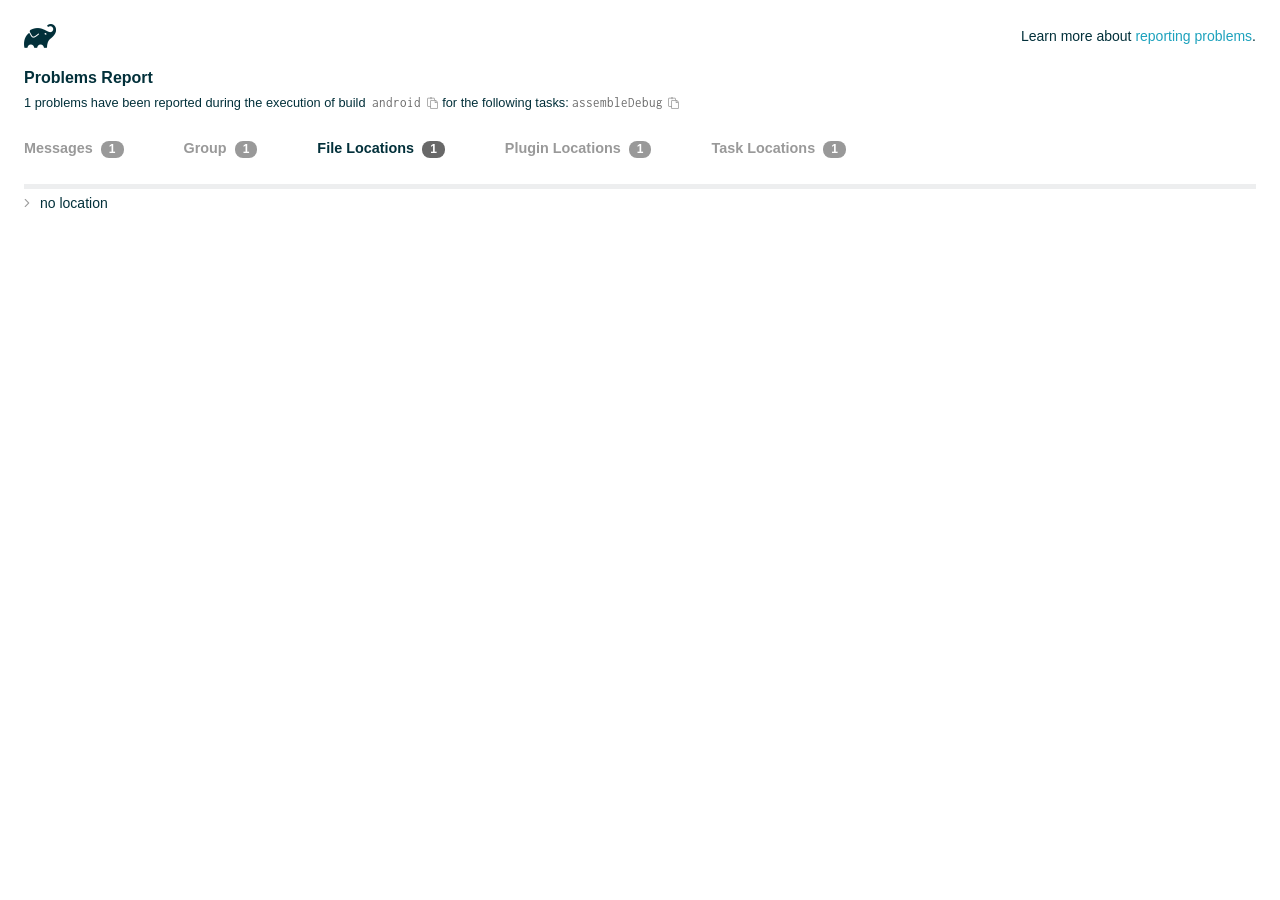
<file: android/build/reports/problems/problems-report.html>
<!DOCTYPE html>

<html lang="en">
<head>
    <!-- Required meta tags -->
    <meta charset="utf-8">
    <meta name="viewport" content="width=device-width, initial-scale=1, shrink-to-fit=no">

                    <style type="text/css">
                /*! normalize.css v7.0.0 | MIT License | github.com/necolas/normalize.css */
html {
    line-height: 1.15;
    -ms-text-size-adjust: 100%;
    -webkit-text-size-adjust: 100%
}

body {
    margin: 0
}

article, aside, footer, header, nav, section {
    display: block
}

h1 {
    font-size: 2em;
    margin: .67em 0
}

figcaption, figure, main {
    display: block
}

figure {
    margin: 1em 40px
}

hr {
    box-sizing: content-box;
    height: 0;
    overflow: visible
}

pre {
    font-family: monospace, monospace;
    font-size: 1em
}

a {
    background-color: transparent;
    -webkit-text-decoration-skip: objects
}

abbr[title] {
    border-bottom: none;
    text-decoration: underline;
    text-decoration: underline dotted
}

b, strong {
    font-weight: inherit
}

b, strong {
    font-weight: bolder
}

code, kbd, samp {
    font-family: monospace, monospace;
    font-size: 1em
}

dfn {
    font-style: italic
}

mark {
    background-color: #ff0;
    color: #000
}

small {
    font-size: 80%
}

sub, sup {
    font-size: 75%;
    line-height: 0;
    position: relative;
    vertical-align: baseline
}

sub {
    bottom: -.25em
}

sup {
    top: -.5em
}

audio, video {
    display: inline-block
}

audio:not([controls]) {
    display: none;
    height: 0
}

img {
    border-style: none
}

svg:not(:root) {
    overflow: hidden
}

button, input, optgroup, select, textarea {
    font-family: sans-serif;
    font-size: 100%;
    line-height: 1.15;
    margin: 0
}

button, input {
    overflow: visible
}

button, select {
    text-transform: none
}

[type=reset], [type=submit], button, html [type=button] {
    -webkit-appearance: button
}

[type=button]::-moz-focus-inner, [type=reset]::-moz-focus-inner, [type=submit]::-moz-focus-inner, button::-moz-focus-inner {
    border-style: none;
    padding: 0
}

[type=button]:-moz-focusring, [type=reset]:-moz-focusring, [type=submit]:-moz-focusring, button:-moz-focusring {
    outline: 1px dotted ButtonText
}

fieldset {
    padding: .35em .75em .625em
}

legend {
    box-sizing: border-box;
    color: inherit;
    display: table;
    max-width: 100%;
    padding: 0;
    white-space: normal
}

progress {
    display: inline-block;
    vertical-align: baseline
}

textarea {
    overflow: auto
}

[type=checkbox], [type=radio] {
    box-sizing: border-box;
    padding: 0
}

[type=number]::-webkit-inner-spin-button, [type=number]::-webkit-outer-spin-button {
    height: auto
}

[type=search] {
    -webkit-appearance: textfield;
    outline-offset: -2px
}

[type=search]::-webkit-search-cancel-button, [type=search]::-webkit-search-decoration {
    -webkit-appearance: none
}

::-webkit-file-upload-button {
    -webkit-appearance: button;
    font: inherit
}

details, menu {
    display: block
}

summary {
    display: list-item
}

canvas {
    display: inline-block
}

template {
    display: none
}

[hidden] {
    display: none
}

/* configuration cache styles */

.report-wrapper {
    margin: 0;
    padding: 0 24px;
}

.gradle-logo {
    width: 32px;
    height: 24px;
    background-image: url("[data-uri]");
    background-size: contain;
}

.header {
    display: flex;
    flex-wrap: wrap;
    top: 0;
    left: 0;
    width: 100%;
    padding-top: 24px;
    background-color: white;
}

.learn-more {
    margin-left: auto;
    align-self: center;
    font-size: 0.875rem;
    font-weight: normal;
}

.title {
    display: flex;
    align-items: center;
    padding: 18px 0 24px 0;
    flex: 1 0 100%;
}

.content {
    font-size: 0.875rem;
    white-space: nowrap;
}

.content ol:first-of-type {
    margin: 0;
}

.tree-btn {
    cursor: pointer;
    display: inline-block;
    width: 16px;
    height: 16px;
    background-size: contain;
    background-repeat: no-repeat;
    vertical-align: middle;
    margin-top: -0.2em;
}

.tree-btn.collapsed {
    background-image: url('data:image/svg+xml;utf8,<svg xmlns="http://www.w3.org/2000/svg" viewBox="0 0 192 512"><path d="M166.9 264.5l-117.8 116c-4.7 4.7-12.3 4.7-17 0l-7.1-7.1c-4.7-4.7-4.7-12.3 0-17L127.3 256 25.1 155.6c-4.7-4.7-4.7-12.3 0-17l7.1-7.1c4.7-4.7 12.3-4.7 17 0l117.8 116c4.6 4.7 4.6 12.3-.1 17z" fill="%23999999" stroke="%23999999"/></svg>');
}

.tree-btn.expanded {
    background-image: url('data:image/svg+xml;utf8,<svg xmlns="http://www.w3.org/2000/svg" viewBox="0 0 256 512"><path d="M119.5 326.9L3.5 209.1c-4.7-4.7-4.7-12.3 0-17l7.1-7.1c4.7-4.7 12.3-4.7 17 0L128 287.3l100.4-102.2c4.7-4.7 12.3-4.7 17 0l7.1 7.1c4.7 4.7 4.7 12.3 0 17L136.5 327c-4.7 4.6-12.3 4.6-17-.1z" fill="%23999999" stroke="%23999999"/></svg>');
}

ul .tree-btn {
    margin-right: 3px;
}

.leaf-icon {
    display: inline-block;
    width: 16px;
    height: 16px;
    background-image: url('data:image/svg+xml;utf8,<svg xmlns="http://www.w3.org/2000/svg" viewBox="0 0 256 512"><path d="M32 256 H224" stroke="%23999999" stroke-width="48" stroke-linecap="round"/></svg>');
    background-size: contain;
    background-repeat: no-repeat;
    vertical-align: middle;
    margin-top: -0.2em;
}

.invisible-text {
    user-select: all; /* Allow the text to be selectable */
    color: transparent; /* Hide the text */
    text-indent: -9999px; /* Move the text out of view */
    position: relative;
    white-space: pre; /* Preserve meaningful whitespace in the invisible text for copying */
}

.text-for-copy {
    display: inline-block;
}

.enum-icon {
    display: inline-block;
    width: 16px;
    height: 16px;
    background-image: url('data:image/svg+xml;utf8,<svg xmlns="http://www.w3.org/2000/svg" viewBox="0 0 1024 1024"><circle cx="512" cy="512" r="200" /></svg>');
    background-size: contain;
    background-repeat: no-repeat;
    vertical-align: middle;
    margin-inline-start: 0.5ex;
    margin-inline-end: 0.5ex;
    margin-top: -0.2em;
}

.error-icon {
    display: inline-block;
    width: 16px;
    height: 16px;
    background-image: url('data:image/svg+xml;utf8,<svg xmlns="http://www.w3.org/2000/svg" viewBox="0 0 320 512"><path d="M193.94 256L296.5 153.44l21.15-21.15c3.12-3.12 3.12-8.19 0-11.31l-22.63-22.63c-3.12-3.12-8.19-3.12-11.31 0L160 222.06 36.29 98.34c-3.12-3.12-8.19-3.12-11.31 0L2.34 120.97c-3.12 3.12-3.12 8.19 0 11.31L126.06 256 2.34 379.71c-3.12 3.12-3.12 8.19 0 11.31l22.63 22.63c3.12 3.12 8.19 3.12 11.31 0L160 289.94 262.56 392.5l21.15 21.15c3.12 3.12 8.19 3.12 11.31 0l22.63-22.63c3.12-3.12 3.12-8.19 0-11.31L193.94 256z" fill="%23FC461E" stroke="%23FC461E"/></svg>');
    background-size: contain;
    background-repeat: no-repeat;
    vertical-align: middle;
    margin-inline-start: 0.5ex;
    margin-inline-end: 0.5ex;
    margin-top: -0.2em;
}

.advice-icon {
    display: inline-block;
    width: 16px;
    height: 16px;
    background-image: url('data:image/svg+xml;utf8,<svg width="800px" height="800px" viewBox="-4.93 0 122.88 122.88" version="1.1" id="Layer_1" xmlns="http://www.w3.org/2000/svg" xmlns:xlink="http://www.w3.org/1999/xlink"  style="enable-background:new 0 0 113.01 122.88" xml:space="preserve"><g><path d="M44.13,102.06c-1.14,0.03-2.14-0.81-2.3-1.96c-0.17-1.2,0.64-2.31,1.82-2.54c-1.3-7.37-4.85-11.43-8.6-15.72 c-2.92-3.34-5.95-6.81-8.34-11.92c-2.35-5.03-3.64-10.23-3.6-15.63c0.05-5.4,1.42-10.96,4.4-16.71c0.02-0.04,0.04-0.07,0.06-0.11 l0,0c3.91-6.62,9.38-11.04,15.47-13.52c5.11-2.09,10.66-2.8,16.1-2.3c5.42,0.5,10.73,2.2,15.37,4.94 c5.9,3.49,10.75,8.67,13.42,15.21c1.44,3.54,2.42,7.49,2.54,11.82c0.12,4.31-0.62,8.96-2.61,13.88 c-2.66,6.59-6.18,10.68-9.47,14.51c-3.03,3.53-5.85,6.81-7.42,11.84c0.89,0.21,1.59,0.94,1.73,1.9c0.17,1.24-0.7,2.39-1.94,2.56 l-0.77,0.11c-0.14,1.09-0.23,2.26-0.27,3.51l0.25-0.04c1.24-0.17,2.39,0.7,2.56,1.94c0.17,1.24-0.7,2.39-1.94,2.56l-0.78,0.11 c0.01,0.15,0.02,0.3,0.03,0.45l0,0c0.07,0.88,0.08,1.73,0.03,2.54l0.13-0.02c1.25-0.15,2.38,0.74,2.54,1.98 c0.15,1.25-0.74,2.38-1.98,2.54l-1.68,0.21c-1.2,3.11-3.34,5.48-5.87,6.94c-1.74,1.01-3.67,1.59-5.61,1.71 c-1.97,0.12-3.96-0.25-5.78-1.13c-2.08-1.02-3.94-2.71-5.29-5.14c-0.65-0.33-1.13-0.97-1.23-1.75c-0.04-0.31-0.01-0.61,0.07-0.89 c-0.39-1.16-0.68-2.43-0.87-3.83l-0.07,0.01c-1.24,0.17-2.39-0.7-2.56-1.94c-0.17-1.24,0.7-2.39,1.94-2.56l0.54-0.08 C44.19,104.32,44.18,103.16,44.13,102.06L44.13,102.06z M2.18,58.86C1.01,58.89,0.04,57.98,0,56.81c-0.04-1.17,0.88-2.14,2.05-2.18 l8.7-0.3c1.17-0.04,2.14,0.88,2.18,2.05c0.04,1.17-0.88,2.14-2.05,2.18L2.18,58.86L2.18,58.86z M110.68,50.25 c1.16-0.12,2.2,0.73,2.32,1.89c0.12,1.16-0.73,2.2-1.89,2.32l-8.66,0.91c-1.16,0.12-2.2-0.73-2.32-1.89 c-0.12-1.16,0.73-2.2,1.89-2.32L110.68,50.25L110.68,50.25z M94.91,14.78c0.65-0.97,1.96-1.23,2.93-0.58 c0.97,0.65,1.23,1.96,0.58,2.93l-4.84,7.24c-0.65,0.97-1.96,1.23-2.93,0.58c-0.97-0.65-1.23-1.96-0.58-2.93L94.91,14.78 L94.91,14.78z M57.63,2.06c0.03-1.17,1-2.09,2.16-2.06c1.17,0.03,2.09,1,2.06,2.16l-0.22,8.7c-0.03,1.17-1,2.09-2.16,2.06 c-1.17-0.03-2.09-1-2.06-2.16L57.63,2.06L57.63,2.06z M13.88,15.53c-0.86-0.8-0.9-2.14-0.11-2.99c0.8-0.86,2.14-0.9,2.99-0.11 l6.37,5.94c0.86,0.8,0.9,2.14,0.11,2.99c-0.8,0.86-2.14,0.9-2.99,0.11L13.88,15.53L13.88,15.53z M47.88,96.95l18.49-2.63 c1.59-6.7,5.05-10.73,8.8-15.08c3.08-3.58,6.36-7.4,8.76-13.34c1.76-4.35,2.41-8.43,2.31-12.19c-0.1-3.75-0.96-7.21-2.24-10.34 c-2.3-5.63-6.51-10.11-11.65-13.15c-4.11-2.43-8.8-3.94-13.59-4.37c-4.77-0.44-9.64,0.19-14.13,2.02 c-5.26,2.15-9.99,5.97-13.39,11.72c-2.64,5.12-3.86,10.02-3.9,14.73c-0.04,4.74,1.11,9.33,3.2,13.8c2.13,4.56,4.97,7.8,7.69,10.92 C42.47,83.9,46.48,88.49,47.88,96.95L47.88,96.95z M65.62,99.02l-17.27,2.45c0.05,1.1,0.07,2.25,0.05,3.47l17.05-2.42 C65.47,101.29,65.52,100.12,65.62,99.02L65.62,99.02z M48.49,109.52c0.12,0.92,0.3,1.76,0.53,2.54l16.55-2.04 c0.11-0.86,0.13-1.77,0.05-2.74l0,0l0-0.02l-0.01-0.17L48.49,109.52L48.49,109.52z M51.37,116.36c0.64,0.67,1.35,1.19,2.1,1.55 c1.15,0.56,2.42,0.79,3.67,0.72c1.29-0.08,2.57-0.47,3.74-1.15c1.1-0.64,2.09-1.53,2.88-2.65L51.37,116.36L51.37,116.36z"/></g></svg>');
    background-size: contain;
    background-repeat: no-repeat;
    vertical-align: middle;
    margin-inline-start: 0.5ex;
    margin-inline-end: 0.5ex;
    margin-top: -0.2em;
}

.warning-icon {
    display: inline-block;
    width: 13px;
    height: 13px;
    background-image: url('data:image/svg+xml;utf8,<svg xmlns="http://www.w3.org/2000/svg" viewBox="0 0 576 512"><path d="M270.2 160h35.5c3.4 0 6.1 2.8 6 6.2l-7.5 196c-.1 3.2-2.8 5.8-6 5.8h-20.5c-3.2 0-5.9-2.5-6-5.8l-7.5-196c-.1-3.4 2.6-6.2 6-6.2zM288 388c-15.5 0-28 12.5-28 28s12.5 28 28 28 28-12.5 28-28-12.5-28-28-28zm281.5 52L329.6 24c-18.4-32-64.7-32-83.2 0L6.5 440c-18.4 31.9 4.6 72 41.6 72H528c36.8 0 60-40 41.5-72zM528 480H48c-12.3 0-20-13.3-13.9-24l240-416c6.1-10.6 21.6-10.7 27.7 0l240 416c6.2 10.6-1.5 24-13.8 24z" fill="%23DEAD22" stroke="%23DEAD22"/></svg>');
    background-size: contain;
    background-repeat: no-repeat;
    vertical-align: middle;
    margin-inline-start: 0.3ex;
    margin-inline-end: 1.1ex;
    margin-top: -0.1em;
}

.documentation-button {
    cursor: pointer;
    display: inline-block;
    width: 13px;
    height: 13px;
    background-image: url('data:image/svg+xml;utf8,<svg xmlns="http://www.w3.org/2000/svg" viewBox="0 0 512 512"><path d="M256 340c-15.464 0-28 12.536-28 28s12.536 28 28 28 28-12.536 28-28-12.536-28-28-28zm7.67-24h-16c-6.627 0-12-5.373-12-12v-.381c0-70.343 77.44-63.619 77.44-107.408 0-20.016-17.761-40.211-57.44-40.211-29.144 0-44.265 9.649-59.211 28.692-3.908 4.98-11.054 5.995-16.248 2.376l-13.134-9.15c-5.625-3.919-6.86-11.771-2.645-17.177C185.658 133.514 210.842 116 255.67 116c52.32 0 97.44 29.751 97.44 80.211 0 67.414-77.44 63.849-77.44 107.408V304c0 6.627-5.373 12-12 12zM256 40c118.621 0 216 96.075 216 216 0 119.291-96.61 216-216 216-119.244 0-216-96.562-216-216 0-119.203 96.602-216 216-216m0-32C119.043 8 8 119.083 8 256c0 136.997 111.043 248 248 248s248-111.003 248-248C504 119.083 392.957 8 256 8z" fill="%23999999" stroke="%23999999"/></svg>');
    background-size: contain;
    background-repeat: no-repeat;
    vertical-align: middle;
    margin-inline-start: 0.5ex;
    margin-inline-end: 0.5ex;
    margin-top: -0.2em;
}

.documentation-button::selection {
    color: transparent;
}

.documentation-button:hover {
    color: transparent;
}

.copy-button {
    cursor: pointer;
    display: inline-block;
    width: 12px;
    height: 12px;
    background-image: url('data:image/svg+xml;utf8,<svg xmlns="http://www.w3.org/2000/svg" viewBox="0 0 448 512"><path d="M433.941 193.941l-51.882-51.882A48 48 0 0 0 348.118 128H320V80c0-26.51-21.49-48-48-48h-66.752C198.643 13.377 180.858 0 160 0s-38.643 13.377-45.248 32H48C21.49 32 0 53.49 0 80v288c0 26.51 21.49 48 48 48h80v48c0 26.51 21.49 48 48 48h224c26.51 0 48-21.49 48-48V227.882a48 48 0 0 0-14.059-33.941zm-22.627 22.627a15.888 15.888 0 0 1 4.195 7.432H352v-63.509a15.88 15.88 0 0 1 7.431 4.195l51.883 51.882zM160 30c9.941 0 18 8.059 18 18s-8.059 18-18 18-18-8.059-18-18 8.059-18 18-18zM48 384c-8.822 0-16-7.178-16-16V80c0-8.822 7.178-16 16-16h66.752c6.605 18.623 24.389 32 45.248 32s38.643-13.377 45.248-32H272c8.822 0 16 7.178 16 16v48H176c-26.51 0-48 21.49-48 48v208H48zm352 96H176c-8.822 0-16-7.178-16-16V176c0-8.822 7.178-16 16-16h144v72c0 13.2 10.8 24 24 24h72v208c0 8.822-7.178 16-16 16z" fill="%23999999" stroke="%23999999"/></svg>');
    background-size: contain;
    background-repeat: no-repeat;
    vertical-align: middle;
    margin-inline-start: 0.5ex;
    margin-top: -0.2em;
}

.groups{
    display: flex;
    border-bottom: 1px solid #EDEEEF;
    flex: 1 0 100%;
}

.uncategorized {
    display: flex;
    border-top: 4px solid #EDEEEF;
    flex: 1 0 100%;
}

.group-selector {
    padding: 0 52px 24px 0;
    font-size: 0.9rem;
    font-weight: bold;
    color: #999999;
    cursor: pointer;
}

.group-selector__count {
    margin: 0 8px;
    border-radius: 8px;
    background-color: #999;
    color: #fff;
    padding: 1px 8px 2px;
    font-size: 0.75rem;
}

.group-selector--active {
    color: #02303A;
    cursor: auto;
}

.group-selector--active .group-selector__count {
    background-color: #686868;
}

.group-selector--disabled {
    cursor: not-allowed;
}

.accordion-header {
    cursor: pointer;
}

.container {
    padding-left: 0.5em;
    padding-right: 0.5em;
}

.stacktrace {
    border-radius: 4px;
    overflow-x: auto;
    padding: 0.5rem;
    margin-bottom: 0;
    min-width: 1000px;
}

/* Lato (bold, regular) */
@font-face {
    font-display: swap;
    font-family: Lato;
    font-weight: 500;
    font-style: normal;
    src: url("https://assets.gradle.com/lato/fonts/lato-semibold/lato-semibold.woff2") format("woff2"),
    url("https://assets.gradle.com/lato/fonts/lato-semibold/lato-semibold.woff") format("woff");
}

@font-face {
    font-display: swap;
    font-family: Lato;
    font-weight: bold;
    font-style: normal;
    src: url("https://assets.gradle.com/lato/fonts/lato-bold/lato-bold.woff2") format("woff2"),
    url("https://assets.gradle.com/lato/fonts/lato-bold/lato-bold.woff") format("woff");
}

* {
    -webkit-box-sizing: border-box;
    -moz-box-sizing: border-box;
    box-sizing: border-box;
}

html,
body {
    margin: 0;
    padding: 0;
}

html {
    font-family: "Lato", "Helvetica Neue", Arial, sans-serif;
    font-size: 16px;
    font-weight: 400;
    line-height: 1.5;
}

body {
    color: #02303A;
    background-color: #ffffff;
    -webkit-text-size-adjust: 100%;
    -ms-text-size-adjust: 100%;
    -webkit-font-smoothing: antialiased;
}


/* typography */
h1, h2, h3, h4, h5, h6 {
    color: #02303A;
    text-rendering: optimizeLegibility;
    margin: 0;
}

h1 {
    font-size: 1rem;
}

h2 {
    font-size: 0.9rem;
}

h3 {
    font-size: 1.125rem;
}

h4, h5, h6 {
    font-size: 0.875rem;
}

h1 code {
    font-weight: bold;
}

ul, ol, dl {
    list-style-position: outside;
    line-height: 1.6;
    padding: 0;
    margin: 0 0 0 20px;
    list-style-type: none;
}

li {
    line-height: 2;
}

a {
    color: #1DA2BD;
    text-decoration: none;
    transition: all 0.3s ease, visibility 0s;
}

a:hover {
    color: #35c1e4;
}

/* code */
code, pre {
    font-family: Inconsolata, Monaco, "Courier New", monospace;
    font-style: normal;
    font-variant-ligatures: normal;
    font-variant-caps: normal;
    font-variant-numeric: normal;
    font-variant-east-asian: normal;
    font-weight: normal;
    font-stretch: normal;
    color: #686868;
}

*:not(pre) > code {
    letter-spacing: 0;
    padding: 0.1em 0.5ex;
    text-rendering: optimizeSpeed;
    word-spacing: -0.15em;
    word-wrap: break-word;
}

pre {
    font-size: 0.75rem;
    line-height: 1.8;
    margin-top: 0;
    margin-bottom: 1.5em;
    padding: 1rem;
}

pre code {
    background-color: transparent;
    color: inherit;
    line-height: 1.8;
    font-size: 100%;
    padding: 0;
}

a code {
    color: #1BA8CB;
}

pre.code, pre.programlisting, pre.screen, pre.tt {
    background-color: #f7f7f8;
    border-radius: 4px;
    font-size: 1em;
    line-height: 1.45;
    margin-bottom: 1.25em;
    overflow-x: auto;
    padding: 1rem;
}

li em, p em {
    padding: 0 1px;
}

code em, tt em {
    text-decoration: none;
}

code + .copy-button {
    margin-inline-start: 0.2ex;
}

.java-exception {
    font-size: 0.75rem;
    padding-left: 24px;
}

.java-exception ul {
    margin: 0;
    line-height: inherit;
}

.java-exception code {
    white-space: pre;
}

.java-exception-part-toggle {
    user-select: none;
    cursor: pointer;
    border-radius: 2px;
    padding: 0.1em 0.2em;
    background: azure;
    color: #686868;
}

                </style>
    <!-- Inconsolata is used as a default monospace font in the report. -->
    <link rel="stylesheet" href="https://fonts.googleapis.com/css?family=Inconsolata:400,700" />

    <title>Gradle Configuration Cache</title>
</head>
<body>

<div id="playground"></div>

<div class="report" id="report">
    Loading...
</div>

<script type="text/javascript">
function configurationCacheProblems() { return (
// begin-report-data
{"diagnostics":[{"locations":[{"pluginId":"org.jetbrains.kotlin.android"}],"problem":[{"text":"Deprecated 'org.jetbrains.kotlin.android' plugin usage"}],"severity":"WARNING","problemDetails":[{"text":"The 'org.jetbrains.kotlin.android' plugin in project ':app' is no longer required for Kotlin support since AGP 9.0."}],"contextualLabel":"Deprecated 'org.jetbrains.kotlin.android' plugin usage","documentationLink":"https://kotl.in/gradle/agp-built-in-kotlin","problemId":[{"name":"kgp:deprecation","displayName":"Kotlin Gradle Plugin Deprecation"},{"name":"kotlin","displayName":"Kotlin"},{"name":"deprecated-kotlin-android-plugin","displayName":"Deprecated 'org.jetbrains.kotlin.android' plugin usage"}],"solutions":[[{"text":"Remove both `android.builtInKotlin=true` and `android.newDsl=false` from `gradle.properties`, then migrate to built-in Kotlin."}]]}],"problemsReport":{"totalProblemCount":1,"buildName":"android","requestedTasks":"assembleDebug","documentationLink":"https://docs.gradle.org/9.3.1/userguide/reporting_problems.html","documentationLinkCaption":"Problem report","summaries":[]}}
// end-report-data
);}
</script>
                <script type="text/javascript">
                !function(n,t){"object"==typeof exports&&"object"==typeof module?module.exports=t():"function"==typeof define&&define.amd?define([],t):"object"==typeof exports?exports["configuration-cache-report"]=t():n["configuration-cache-report"]=t()}(globalThis,()=>{return void 0===Math.imul&&(Math.imul=function(n,t){return(4294901760&n)*(65535&t)+(65535&n)*(0|t)|0}),void 0===ArrayBuffer.isView&&(ArrayBuffer.isView=function(n){return null!=n&&null!=n.__proto__&&n.__proto__.__proto__===Int8Array.prototype.__proto__}),void 0===Array.prototype.fill&&Object.defineProperty(Array.prototype,"fill",{value:function(n){if(null==this)throw new TypeError("this is null or not defined");for(var t=Object(this),r=t.length>>>0,i=0|arguments[1],e=i<0?Math.max(r+i,0):Math.min(i,r),u=arguments[2],o=void 0===u?r:0|u,a=o<0?Math.max(r+o,0):Math.min(o,r);e<a;)t[e]=n,e++;return t}}),[Int8Array,Int16Array,Uint16Array,Int32Array,Float32Array,Float64Array].forEach(function(n){void 0===n.prototype.fill&&Object.defineProperty(n.prototype,"fill",{value:Array.prototype.fill})}),void 0===Math.clz32&&(Math.clz32=(n=Math.log,t=Math.LN2,function(r){var i=r>>>0;return 0===i?32:31-(n(i)/t|0)|0})),globalThis["org.gradle.buildtool.internal:configuration-cache-report"]=function(n){"use strict";var t,r,i,e,u,o,a,f,s,c,h,l,_,v,g,d,w,b,m,p,k,y,q,j,B,C,x,P,S,I,z,T,L,E,M,N,A,F,D,O,R,H,$,G,U,Q,V,W,Y,K,Z,J,X,nn,tn,rn,en,un,on,an,fn,sn,cn,hn,ln,_n,vn,gn,dn,wn,bn,mn,pn,kn,yn,qn,jn,Bn,Cn,xn,Pn,Sn,In,zn,Tn,Ln=Math.imul,En=ArrayBuffer.isView,Mn=Math.clz32;function Nn(){}function An(){}function Fn(){}function Dn(n,t){if(!(t>=0))throw ue($t("Requested element count "+t+" is less than zero."));return function(n,t){if(!(t>=0))throw ue($t("Requested element count "+t+" is less than zero."));if(0===t)return ou();if(t>=n.length)return function(n){switch(n.length){case 0:return ou();case 1:return $r(n[0]);default:return function(n){return oi(function(n,t){return new hu(n,t=t!==b&&t)}(n))}(n)}}(n);if(1===t)return $r(n[0]);var r=0,i=ui(t),e=0,u=n.length;n:for(;e<u;){var o=n[e];if(e=e+1|0,i.h(o),(r=r+1|0)===t)break n}return i}(n,tt(n.length-t|0,0))}function On(n,t,r,i,e,u,o){return t=t===b?", ":t,r=r===b?"":r,i=i===b?"":i,e=e===b?-1:e,u=u===b?"...":u,o=o===b?null:o,function(n,t,r,i,e,u,o,a){r=r===b?", ":r,i=i===b?"":i,e=e===b?"":e,u=u===b?-1:u,o=o===b?"...":o,a=a===b?null:a,t.i(i);var f=0,s=0,c=n.length;n:for(;s<c;){var h=n[s];if(s=s+1|0,(f=f+1|0)>1&&t.i(r),!(u<0||f<=u))break n;Tu(t,h,a)}return u>=0&&f>u&&t.i(o),t.i(e),t}(n,Le(),t,r,i,e,u,o).toString()}function Rn(n){return n.length-1|0}function Hn(n,t,r,i,e,u,o){return t=t===b?", ":t,r=r===b?"":r,i=i===b?"":i,e=e===b?-1:e,u=u===b?"...":u,o=o===b?null:o,$n(n,Le(),t,r,i,e,u,o).toString()}function $n(n,t,r,i,e,u,o,a){r=r===b?", ":r,i=i===b?"":i,e=e===b?"":e,u=u===b?-1:u,o=o===b?"...":o,a=a===b?null:a,t.i(i);var f=0,s=n.j();n:for(;s.k();){var c=s.l();if((f=f+1|0)>1&&t.i(r),!(u<0||f<=u))break n;Tu(t,c,a)}return u>=0&&f>u&&t.i(o),t.i(e),t}function Gn(n){return new nt(n)}function Un(n){if(n.m())throw we("List is empty.");return n.n(0)}function Qn(n){if(zr(n,vt)){var t;switch(n.o()){case 0:t=ou();break;case 1:t=$r(zr(n,_t)?n.n(0):n.j().l());break;default:t=Vn(n)}return t}return au(Zn(n))}function Vn(n){return oi(n)}function Wn(n){if(zr(n,vt)&&n.o()<=1)return Qn(n);var t=Zn(n);return function(n){var t=(n.o()/2|0)-1|0;if(t<0)return k;var r=fu(n),i=0;if(i<=t)do{var e=i;i=i+1|0;var u=n.n(e);n.z1(e,n.n(r)),n.z1(r,u),r=r-1|0}while(e!==t)}(t),t}function Yn(n,t){if(!(t>=0))throw ue($t("Requested element count "+t+" is less than zero."));return function(n,t){if(!(t>=0))throw ue($t("Requested element count "+t+" is less than zero."));if(0===t)return ou();if(zr(n,vt)){if(t>=n.o())return Qn(n);if(1===t)return $r(function(n){if(zr(n,_t))return Un(n);var t=n.j();if(!t.k())throw we("Collection is empty.");return t.l()}(n))}var r=0,i=ui(t),e=n.j();n:for(;e.k();){var u=e.l();if(i.h(u),(r=r+1|0)===t)break n}return au(i)}(n,tt(n.o()-t|0,0))}function Kn(n,t){if(!(t>=0))throw ue($t("Requested element count "+t+" is less than zero."));if(0===t)return ou();var r=n.o();if(t>=r)return Qn(n);if(1===t)return $r(Jn(n));var i=ui(t);if(zr(n,Yi)){var e=r-t|0;if(e<r)do{var u=e;e=e+1|0,i.h(n.n(u))}while(e<r)}else for(var o=n.p(r-t|0);o.k();){var a=o.l();i.h(a)}return i}function Zn(n){return zr(n,vt)?Vn(n):Xn(n,ei())}function Jn(n){if(n.m())throw we("List is empty.");return n.n(fu(n))}function Xn(n,t){for(var r=n.j();r.k();){var i=r.l();t.h(i)}return t}function nt(n){this.r_1=n}function tt(n,t){return n<t?t:n}function rt(n,t){return n>t?t:n}function it(n,t){return E.u(n,t,-1)}function et(n,t){return new bu(n,t)}function ut(n){var t=n.j();if(!t.k())return ou();var r=t.l();if(!t.k())return $r(r);var i=ei();for(i.h(r);t.k();)i.h(t.l());return i}function ot(n){this.v_1=n}function at(n,t){this.w_1=n,this.x_1=t}function ft(n){return n}function st(n,t){return n-t|0}function ct(n){return n}function ht(n){return String.fromCharCode(n)}function lt(){}function _t(){}function vt(){}function gt(){}function dt(){}function wt(){}function bt(){}function mt(n,t){this.g1_1=n,this.h1_1=t}function pt(n){var t=null==n?null:$t(n);return null==t?"null":t}function kt(){t=this,this.j1_1=new yt(0,-2147483648),this.k1_1=new yt(-1,2147483647),this.l1_1=8,this.m1_1=64}function yt(n,r){null==t&&new kt,Fn.call(this),this.n1_1=n,this.o1_1=r}function qt(n){var t=n>>5,r=new Int32Array(t+1|0),i=1<<(31&n);return r[t]=r[t]|i,r}function jt(){}function Bt(n){this.y1_1=n,this.x1_1=0}function Ct(){return It(),r}function xt(){return It(),i}function Pt(){return It(),e}function St(){return It(),u}function It(){a||(a=!0,r=new ArrayBuffer(8),i=new Float64Array(Ct()),new Float32Array(Ct()),e=new Int32Array(Ct()),xt()[0]=-1,u=0!==Pt()[0]?1:0,o=1-St()|0)}function zt(n,t){return Tt(n)?Lt(n,t):n.b(t)}function Tt(n){return"string"==typeof n}function Lt(n,t){return n.charCodeAt(t)}function Et(n){return Tt(n)?n.length:n.a()}function Mt(n,t,r){return Tt(n)?Re(n,t,r):n.c(t,r)}function Nt(n){return $t(n)}function At(n,t){var r;switch(typeof n){case"number":r="number"==typeof t?Ft(n,t):t instanceof yt?Ft(n,t.v1()):Dt(n,t);break;case"string":case"boolean":r=Dt(n,t);break;default:r=function(n,t){return n.d(t)}(n,t)}return r}function Ft(n,t){var r;if(n<t)r=-1;else if(n>t)r=1;else if(n===t){var i;if(0!==n)i=0;else{var e=1/n;i=e===1/t?0:e<0?-1:1}r=i}else r=n!=n?t!=t?0:1:-1;return r}function Dt(n,t){return n<t?-1:n>t?1:0}function Ot(n){if(!("kotlinHashCodeValue$"in n)){var t=Rt(),r=new Object;r.value=t,r.enumerable=!1,Object.defineProperty(n,"kotlinHashCodeValue$",r)}return n.kotlinHashCodeValue$}function Rt(){return 4294967296*Math.random()|0}function Ht(n){return n=n===b?null:n,Object.create(n)}function $t(n){return null==n?"null":function(n){return t=n,Array.isArray(t)||En(n);var t}(n)?"[...]":"function"!=typeof n.toString?function(n){return Object.prototype.toString.call(n)}(n):n.toString()}function Gt(n){if(null==n)return 0;var t,r=typeof n;switch(r){case"object":t="function"==typeof n.hashCode?n.hashCode():Ot(n);break;case"function":t=Ot(n);break;case"number":t=function(n){return It(),(0|n)===n?Sr(n):(xt()[0]=n,Ln(Pt()[(It(),o)],31)+Pt()[St()]|0)}(n);break;case"boolean":t=Ut(n);break;case"string":t=Qt(String(n));break;case"bigint":t=function(n){for(var t=BigInt(32),r=BigInt(4294967295),i=n<0?-n:n,e=0,u=n<0?-1:1;0!=i;){var o=Number(i&r);e=Ln(31,e)+o|0,i>>=t}return Ln(e,u)}(n);break;case"symbol":t=function(n){var t,r=(t=n,Symbol.keyFor(t)!=b?(f===b&&(f=new Map),f):(s===b&&(s=new WeakMap),s)),i=r.get(n);if(i!==b)return i;var e=Rt();return r.set(n,e),e}(n);break;default:t=function(){throw new Error("Unexpected typeof `"+r+"`")}()}return t}function Ut(n){return n?1231:1237}function Qt(n){var t=0,r=0,i=n.length-1|0;if(r<=i)do{var e=r;r=r+1|0;var u=n.charCodeAt(e);t=Ln(t,31)+u|0}while(e!==i);return t}function Vt(n,t){return null==n?null==t:null!=t&&("object"==typeof n&&"function"==typeof n.equals?n.equals(t):n!=n?t!=t:"number"==typeof n&&"number"==typeof t?n===t&&(0!==n||1/n==1/t):n===t)}function Wt(n,t){null!=Error.captureStackTrace?Error.captureStackTrace(n,t):n.stack=(new Error).stack}function Yt(n){return n.prototype}function Kt(n){return n===b}function Zt(n,t,r){Jt(n,"message",function(n,t){var r;if(Kt(n)){var i;if(Kt(t))i=n;else{var e=null==t?null:t.toString();i=null==e?b:e}r=i}else r=null==n?b:n;return r}(t,r)),Jt(n,"cause",r),Jt(n,"name",Object.getPrototypeOf(n).constructor.name)}function Jt(n,t,r){Object.defineProperty(n,t,{configurable:!0,writable:!0,value:r})}function Xt(n){var t;return null==n?function(){throw Ce()}():t=n,t}function nr(){throw Pe()}function tr(){throw Ie()}function rr(){return qr(),c}function ir(){return qr(),h}function er(){return qr(),l}function ur(){return qr(),v}function or(){return qr(),g}function ar(n,t){if(qr(),_r(n,t))return 0;var r=gr(n),i=gr(t);return r&&!i?-1:!r&&i?1:gr(sr(n,t))?-1:1}function fr(n,t){qr();var r=n.o1_1>>>16|0,i=65535&n.o1_1,e=n.n1_1>>>16|0,u=65535&n.n1_1,o=t.o1_1>>>16|0,a=65535&t.o1_1,f=t.n1_1>>>16|0,s=0,c=0,h=0,l=0;return s=(s=s+((c=(c=c+((h=(h=h+((l=l+(u+(65535&t.n1_1)|0)|0)>>>16|0)|0)+(e+f|0)|0)>>>16|0)|0)+(i+a|0)|0)>>>16|0)|0)+(r+o|0)|0,new yt((h&=65535)<<16|(l&=65535),(s&=65535)<<16|(c&=65535))}function sr(n,t){return qr(),fr(n,t.s1())}function cr(n,t){if(qr(),dr(n))return rr();if(dr(t))return rr();if(_r(n,ur()))return wr(t)?ur():rr();if(_r(t,ur()))return wr(n)?ur():rr();if(gr(n))return gr(t)?cr(br(n),br(t)):br(cr(br(n),t));if(gr(t))return br(cr(n,br(t)));if(mr(n,or())&&mr(t,or()))return pr(hr(n)*hr(t));var r=n.o1_1>>>16|0,i=65535&n.o1_1,e=n.n1_1>>>16|0,u=65535&n.n1_1,o=t.o1_1>>>16|0,a=65535&t.o1_1,f=t.n1_1>>>16|0,s=65535&t.n1_1,c=0,h=0,l=0,_=0;return l=l+((_=_+Ln(u,s)|0)>>>16|0)|0,_&=65535,h=(h=h+((l=l+Ln(e,s)|0)>>>16|0)|0)+((l=(l&=65535)+Ln(u,f)|0)>>>16|0)|0,l&=65535,c=(c=(c=c+((h=h+Ln(i,s)|0)>>>16|0)|0)+((h=(h&=65535)+Ln(e,f)|0)>>>16|0)|0)+((h=(h&=65535)+Ln(u,a)|0)>>>16|0)|0,h&=65535,c=c+(((Ln(r,s)+Ln(i,f)|0)+Ln(e,a)|0)+Ln(u,o)|0)|0,new yt(l<<16|_,(c&=65535)<<16|h)}function hr(n){return qr(),4294967296*n.o1_1+function(n){return qr(),n.n1_1>=0?n.n1_1:4294967296+n.n1_1}(n)}function lr(n,t){if(qr(),t<2||36<t)throw ie("radix out of range: "+t);if(dr(n))return"0";if(gr(n)){if(_r(n,ur())){var r=vr(t),i=n.r1(r),e=sr(cr(i,r),n).u1();return lr(i,t)+e.toString(t)}return"-"+lr(br(n),t)}for(var u=2===t?31:t<=10?9:t<=21?7:t<=35?6:5,o=pr(Math.pow(t,u)),a=n,f="";;){var s=a.r1(o),c=sr(a,cr(s,o)).u1().toString(t);if(dr(a=s))return c+f;for(;c.length<u;)c="0"+c;f=c+f}}function _r(n,t){return qr(),n.o1_1===t.o1_1&&n.n1_1===t.n1_1}function vr(n){return qr(),new yt(n,n<0?-1:0)}function gr(n){return qr(),n.o1_1<0}function dr(n){return qr(),0===n.o1_1&&0===n.n1_1}function wr(n){return qr(),!(1&~n.n1_1)}function br(n){return qr(),n.s1()}function mr(n,t){return qr(),ar(n,t)<0}function pr(n){if(qr(),(t=n)!=t)return rr();if(n<=-0x8000000000000000)return ur();if(n+1>=0x8000000000000000)return qr(),_;if(n<0)return br(pr(-n));var t,r=4294967296;return new yt(n%r|0,n/r|0)}function kr(n,t){return qr(),ar(n,t)>0}function yr(n,t){return qr(),ar(n,t)>=0}function qr(){d||(d=!0,c=vr(0),h=vr(1),l=vr(-1),_=new yt(-1,2147483647),v=new yt(0,-2147483648),g=vr(16777216))}function jr(n,t,r,i,e,u,o,a,f){null!=e&&(t.prototype=Object.create(e.prototype),t.prototype.constructor=t);var s=function(n,t,r,i,e,u){return{kind:n,simpleName:t,associatedObjectKey:i,associatedObjects:e,suspendArity:u,$kClass$:b,defaultConstructor:r,iid:"interface"===n?(w===b&&(w=0),w=w+1|0):b}}(n,r,i,a,f,o);t.$metadata$=s,null!=u&&((Vt(s.iid,b)?t.prototype:t).$imask$=function(n){for(var t=1,r=[],i=0,e=n.length;i<e;){var u=n[i];i=i+1|0;var o=t,a=u.prototype.$imask$,f=null==a?u.$imask$:a;null!=f&&(r.push(f),o=f.length);var s=u.$metadata$.iid,c=null==s?null:qt(s);null!=c&&(r.push(c),o=Math.max(o,c.length)),o>t&&(t=o)}return function(n,t){for(var r=0,i=new Int32Array(n);r<n;){for(var e=r,u=0,o=0,a=t.length;o<a;){var f=t[o];o=o+1|0,e<f.length&&(u|=f[e])}i[e]=u,r=r+1|0}return i}(t,r)}(u))}function Br(n,t,r,i,e,u,o,a){jr("class",n,t,r,i,e,u,o,a)}function Cr(n,t,r,i,e,u,o,a){jr("object",n,t,r,i,e,u,o,a)}function xr(n,t,r,i,e,u,o,a){jr("interface",n,t,r,i,e,u,o,a)}function Pr(n,t,r,i){Cr(n,"Companion",b,t,r,i,b,b)}function Sr(n){return n instanceof yt?n.u1():function(n){return n>2147483647?2147483647:n<-2147483648?-2147483648:0|n}(n)}function Ir(n,t){return new Pu(n,t)}function zr(n,t){return function(n,t){var r=n.$imask$;return null!=r&&function(n,t){var r=t>>5;if(r>n.length)return!1;var i=1<<(31&t);return!(0===(n[r]&i))}(r,t)}(n,t.$metadata$.iid)}function Tr(n){return"string"==typeof n||zr(n,Nn)}function Lr(n){return new fi(n)}function Er(n,t,r){for(var i=new Int32Array(r),e=0,u=0,o=0,a=0,f=n.length;a<f;){var s=Lt(n,a);a=a+1|0;var c=t[ct(s)];if(u|=(31&c)<<o,c<32){var h=e;e=h+1|0,i[h]=u,u=0,o=0}else o=o+5|0}return i}function Mr(n,t){for(var r=0,i=n.length-1|0,e=-1,u=0;r<=i;)if(t>(u=n[e=(r+i|0)/2|0]))r=e+1|0;else{if(t===u)return e;i=e-1|0}return e-(t<u?1:0)|0}function Nr(){m=this;var n="ABCDEFGHIJKLMNOPQRSTUVWXYZabcdefghijklmnopqrstuvwxyz0123456789+/",t=new Int32Array(128),r=0,i=Et(n)-1|0;if(r<=i)do{var e=r;r=r+1|0,t[ct(Lt(n,e))]=e}while(r<=i);var u=Er("[base64]/DxENVNU+B9zCwBwBPPCkDPNnBPqDYY1R8B7FkFgTgwGgwUwmBgKwBuBScmEP/BPPPPPPrBP8B7F1B/ErBqC6B7BiBmBfQsBUwCw/KwqIwLwETPcPjQgJxFgBlBsD",t,222),o=new Int32Array(u.length),a=0,f=u.length-1|0;if(a<=f)do{var s=a;a=a+1|0,o[s]=0===s?u[s]:o[s-1|0]+u[s]|0}while(a<=f);this.a2_1=o,this.b2_1=Er("[base64]/BPPPPPPBPf4FrBjEhBpC3B5BKaWPrBOwCk/KsCuLqDHPbPxPsFtEaaqDL",t,222),this.c2_1=Er("[base64]//v+85BkwvoIsgoyI4yguI0whiwEowri4CoghsJowgqYowgm4DkwgsY/nwnzPowhmYkg6wI8yggZswikwHgxgmIoxgqYkwgk4DkxgmIkgoioBsgssoBgzgyI8g9gL8g9kI0wgwJoxgkoC0wgioFkw/[base64]//3q16B///q1qBH/qlqq9Bholqq9B1i00a1q10qD1op1HkwmigEigiy6Cptogq1Bixo1kDq7/j00B2qgoBWGFm1lz50B6s5q1+BGWhggzhwBFFhgk4//Bo2jigE8wguI8wguI8wgugUog1qoB4qjmIwwi2KgkYHHH4lBgiFWkgIWoghssMmz5smrBZ3q1y50B5sm7gzBtz1smzB5smz50BqzqtmzB5sgzqzBF2/9//5BowgoIwmnkzPkwgk4C8ys65BkgoqI0wgy6FghquZo2giY0ghiIsgh24B4ghsQ8QF/v1q1OFs0O8iCHHF1qggz/B8wg6Iznv+//B08QgohsjK0QGFk7hsQ4gB",t,222)}function Ar(){return null==m&&new Nr,m}function Fr(){p=this,this.d2_1=new Int32Array([170,186,688,704,736,837,890,7468,7544,7579,8305,8319,8336,8560,9424,11388,42652,42864,43e3,43868]),this.e2_1=new Int32Array([1,1,9,2,5,1,1,63,1,37,1,1,13,16,26,2,2,1,2,4])}function Dr(){return null==p&&new Fr,p}function Or(){}function Rr(){}function Hr(n){return function(n){if(n.m())return[];for(var t=n.o(),r=Array(t),i=n.j(),e=0;i.k();){var u=e;e=u+1|0,r[u]=i.l()}return r}(n)}function $r(n){return new fi([n])}function Gr(n){return n<0&&function(){throw ke("Index overflow has happened.")}(),n}function Ur(n){return void 0!==n.toArray?n.toArray():Hr(n)}function Qr(n){return function(n,t){for(var r=0,i=n.length;r<i;){var e=n[r];r=r+1|0,t.h(e)}return t}(i=[n],(t=i.length,r=Ht(Yt(yi)),ki(t,1,r),r));var t,r,i}function Vr(){Ve.call(this)}function Wr(n){this.i2_1=n,this.g2_1=0,this.h2_1=-1}function Yr(n,t){this.m2_1=n,Wr.call(this,n),P.o2(t,this.m2_1.o()),this.g2_1=t}function Kr(){Vr.call(this),this.r2_1=0}function Zr(){iu.call(this),this.y2_1=null,this.z2_1=null}function Jr(){Vr.call(this)}function Xr(n){if(!(n>=0))throw ue($t("capacity must be non-negative."));return Array(n)}function ni(n,t,r){n.fill(null,t,r)}function ti(n,t){return function(n,t){if(!(t>=0))throw ue($t("Invalid new array size: "+t+"."));return function(n,t){var r=n.slice(0,t);void 0!==n.$type$&&(r.$type$=n.$type$);var i=n.length;if(t>i)for(r.length=t;i<t;){var e=i;i=e+1|0,r[e]=null}return r}(n,t)}(n,t)}function ri(){y=this;var n=ui(0);n.g_1=!0,this.h3_1=n}function ii(){return null==y&&new ri,y}function ei(){return n=Ht(Yt(fi)),fi.call(n,[]),n;var n}function ui(n){return function(n,t){if(fi.call(t,[]),!(n>=0))throw ue($t("Negative initial capacity: "+n));return t}(n,Ht(Yt(fi)))}function oi(n){return function(n,t){var r=Ur(n);return fi.call(t,r),t}(n,Ht(Yt(fi)))}function ai(n,t){return P.i3(t,n.o()),t}function fi(n){ii(),Kr.call(this),this.f_1=n,this.g_1=!1}function si(n,t,r,i,e){if(r===i)return n;var u=(r+i|0)/2|0,o=si(n,t,r,u,e),a=si(n,t,u+1|0,i,e),f=o===t?n:t,s=r,c=u+1|0,h=r;if(h<=i)do{var l=h;if(h=h+1|0,s<=u&&c<=i){var _=o[s],v=a[c];e.compare(_,v)<=0?(f[l]=_,s=s+1|0):(f[l]=v,c=c+1|0)}else s<=u?(f[l]=o[s],s=s+1|0):(f[l]=a[c],c=c+1|0)}while(l!==i);return f}function ci(n,t){return(3&n)-(3&t)|0}function hi(n){return function(n,t){Zr.call(t),_i.call(t),t.p3_1=n}(Ci(),n),n}function li(){return hi(Ht(Yt(_i)))}function _i(){this.q3_1=null}function vi(n){Vr.call(this),this.s3_1=n}function gi(n){di.call(this,n)}function di(n){Jr.call(this),this.z3_1=n}function wi(n){this.f4_1=n}function bi(n){Vr.call(this),this.g4_1=n}function mi(n,t){return Jr.call(t),yi.call(t),t.h4_1=n,t}function pi(n){return mi(Ci(),n),n}function ki(n,t,r){return mi(function(n,t){return function(n,t,r){if(xi(n,r),!(t>0))throw ue($t("Non-positive load factor: "+t));return r}(n,t,Ht(Yt($i)))}(n,t),r),r}function yi(){}function qi(n,t){return 0===(r=Ln(tt(t,1),3))?0:1<<31-Mn(r);var r}function ji(n,t){return Mn(t)+1|0}function Bi(n){if(n.t4_1.q4_1!==n.v4_1)throw je("The backing map has been modified after this entry was obtained.")}function Ci(){return xi(8,n=Ht(Yt($i))),n;var n}function xi(n,t){return $i.call(t,Xr(n),null,new Int32Array(n),new Int32Array(qi(0,n)),2,0),t}function Pi(n){return n.j4_1.length}function Si(n){return n.m4_1.length}function Ii(n){n.q4_1=n.q4_1+1|0}function zi(n,t){!function(n,t){var r=Pi(n)-n.o4_1|0,i=n.o4_1-n.o()|0;return r<t&&(i+r|0)>=t&&i>=(Pi(n)/4|0)}(n,t)?function(n,t){if(t<0)throw ve("too many elements");if(t>Pi(n)){var r=P.w4(Pi(n),t);n.j4_1=ti(n.j4_1,r);var i=n,e=n.k4_1;i.k4_1=null==e?null:ti(e,r),n.l4_1=function(n,t){if(!(t>=0))throw ue($t("Invalid new array size: "+t+"."));return function(n,t){for(var r=n.length,i=t.length,e=0,u=t;e<r&&e<i;){var o=e,a=e;e=a+1|0,u[o]=n[a]}return t}(n,new Int32Array(t))}(n.l4_1,r);var u=qi(0,r);u>Si(n)&&Ei(n,u)}}(n,n.o4_1+t|0):Li(n,!0)}function Ti(n,t){return null==t?0:Ln(Gt(t),-1640531527)>>>n.p4_1|0}function Li(n,t){for(var r=0,i=0,e=n.k4_1;r<n.o4_1;){var u=n.l4_1[r];u>=0&&(n.j4_1[i]=n.j4_1[r],null!=e&&(e[i]=e[r]),t&&(n.l4_1[i]=u,n.m4_1[u]=i+1|0),i=i+1|0),r=r+1|0}ni(n.j4_1,i,n.o4_1),null==e||ni(e,i,n.o4_1),n.o4_1=i}function Ei(n,t){Ii(n),n.o4_1>n.r4_1&&Li(n,!1),n.m4_1=new Int32Array(t),n.p4_1=ji(0,t);for(var r=0;r<n.o4_1;){var i=r;if(r=i+1|0,!Mi(n,i))throw ae("This cannot happen with fixed magic multiplier and grow-only hash array. Have object hashCodes changed?")}}function Mi(n,t){for(var r=Ti(n,n.j4_1[t]),i=n.n4_1;;){if(0===n.m4_1[r])return n.m4_1[r]=t+1|0,n.l4_1[t]=r,!0;if((i=i-1|0)<0)return!1;var e=r;r=e-1|0,0===e&&(r=Si(n)-1|0)}}function Ni(n,t){for(var r=Ti(n,t),i=n.n4_1;;){var e=n.m4_1[r];if(0===e)return-1;if(e>0&&Vt(n.j4_1[e-1|0],t))return e-1|0;if((i=i-1|0)<0)return-1;var u=r;r=u-1|0,0===u&&(r=Si(n)-1|0)}}function Ai(){this.x4_1=-1640531527,this.y4_1=8,this.z4_1=2,this.a5_1=-1}function Fi(n){this.b5_1=n,this.c5_1=0,this.d5_1=-1,this.e5_1=this.b5_1.q4_1,this.f5()}function Di(n){Fi.call(this,n)}function Oi(n){Fi.call(this,n)}function Ri(n){Fi.call(this,n)}function Hi(n,t){this.t4_1=n,this.u4_1=t,this.v4_1=this.t4_1.q4_1}function $i(n,t,r,i,e,u){this.j4_1=n,this.k4_1=t,this.l4_1=r,this.m4_1=i,this.n4_1=e,this.o4_1=u,this.p4_1=ji(0,Si(this)),this.q4_1=0,this.r4_1=0,this.s4_1=!1}function Gi(){}function Ui(){return hi(n=Ht(Yt(Qi))),Qi.call(n),n;var n}function Qi(){}function Vi(){return pi(n=Ht(Yt(Wi))),Wi.call(n),n;var n}function Wi(){}function Yi(){}function Ki(){}function Zi(n){Ki.call(this),this.k6_1=n}function Ji(){Xi.call(this)}function Xi(){Ki.call(this),this.m6_1=""}function ne(){if(!B){B=!0;var n="undefined"!=typeof process&&process.versions&&!!process.versions.node;j=n?new Zi(process.stdout):new Ji}}function te(n){return Zt(n),ee.call(n),n}function re(n,t){return Zt(t,n),ee.call(t),t}function ie(n){var t=re(n,Ht(Yt(ee)));return Wt(t,ie),t}function ee(){Wt(this,ee)}function ue(n){var t=function(n,t){return _e(n,t),oe.call(t),t}(n,Ht(Yt(oe)));return Wt(t,ue),t}function oe(){Wt(this,oe)}function ae(n){var t=function(n,t){return _e(n,t),fe.call(t),t}(n,Ht(Yt(fe)));return Wt(t,ae),t}function fe(){Wt(this,fe)}function se(){var n,t=(le(n=Ht(Yt(he))),he.call(n),n);return Wt(t,se),t}function ce(n){var t=function(n,t){return _e(n,t),he.call(t),t}(n,Ht(Yt(he)));return Wt(t,ce),t}function he(){Wt(this,he)}function le(n){return te(n),ge.call(n),n}function _e(n,t){return re(n,t),ge.call(t),t}function ve(n){var t=_e(n,Ht(Yt(ge)));return Wt(t,ve),t}function ge(){Wt(this,ge)}function de(){var n,t=(le(n=Ht(Yt(be))),be.call(n),n);return Wt(t,de),t}function we(n){var t=function(n,t){return _e(n,t),be.call(t),t}(n,Ht(Yt(be)));return Wt(t,we),t}function be(){Wt(this,be)}function me(n){var t=function(n,t){return _e(n,t),pe.call(t),t}(n,Ht(Yt(pe)));return Wt(t,me),t}function pe(){Wt(this,pe)}function ke(n){var t=function(n,t){return _e(n,t),ye.call(t),t}(n,Ht(Yt(ye)));return Wt(t,ke),t}function ye(){Wt(this,ye)}function qe(){var n,t=(le(n=Ht(Yt(Be))),Be.call(n),n);return Wt(t,qe),t}function je(n){var t=function(n,t){return _e(n,t),Be.call(t),t}(n,Ht(Yt(Be)));return Wt(t,je),t}function Be(){Wt(this,Be)}function Ce(){var n,t=(le(n=Ht(Yt(xe))),xe.call(n),n);return Wt(t,Ce),t}function xe(){Wt(this,xe)}function Pe(){var n,t=(le(n=Ht(Yt(Se))),Se.call(n),n);return Wt(t,Pe),t}function Se(){Wt(this,Se)}function Ie(){var n,t=(le(n=Ht(Yt(ze))),ze.call(n),n);return Wt(t,Ie),t}function ze(){Wt(this,ze)}function Te(n){return Ee.call(n,""),n}function Le(){return Te(Ht(Yt(Ee)))}function Ee(n){this.v5_1=n}function Me(n){var t=ht(n).toUpperCase();return t.length>1?n:Lt(t,0)}function Ne(n){return function(n){return 9<=n&&n<=13||28<=n&&n<=32||160===n||n>4096&&(5760===n||8192<=n&&n<=8202||8232===n||8233===n||8239===n||8287===n||12288===n)}(n)}function Ae(){C=this,this.q6_1=new RegExp("[\\\\^$*+?.()|[\\]{}]","g"),this.r6_1=new RegExp("[\\\\$]","g"),this.s6_1=new RegExp("\\$","g")}function Fe(){return null==C&&new Ae,C}function De(n,t){Fe(),this.v6_1=n,this.w6_1=function(n){if(zr(n,vt)){var t;switch(n.o()){case 0:t=yu();break;case 1:t=Qr(zr(n,_t)?n.n(0):n.j().l());break;default:t=Xn(n,(function(n,t,r){ki(n,1,r),Wi.call(r)}(n.o(),0,r=Ht(Yt(Wi))),r))}return t}var r;return function(n){switch(n.o()){case 0:return yu();case 1:return Qr(n.j().l());default:return n}}(Xn(n,Vi()))}(t),this.x6_1=new RegExp(n,Hn(t,"","gu",b,b,b,Oe)),this.y6_1=null,this.z6_1=null}function Oe(n){return n.d7_1}function Re(n,t,r){return Ue(),n.substring(t,r)}function He(n,t){return Ue(),n.substring(t)}function $e(n){this.e7_1=n}function Ge(n,t){return Ue(),function(n,t,r){if(r=r!==b&&r,Ue(),r){var i=n.length,e=t.length,u=Math.min(i,e);if(0===u)return i-e|0;var o=0;if(o<u)do{var a=o;o=o+1|0;var f=Lt(n,a),s=Lt(t,a);if(f!==s&&(f=Me(f))!==(s=Me(s))&&(f=Lt(ht(f).toLowerCase(),0))!==(s=Lt(ht(s).toLowerCase(),0)))return st(f,s)}while(o<u);return i-e|0}return At(n,t)}(n,t,!0)}function Ue(){x||(x=!0,new $e(Ge))}function Qe(n,t,r,i,e,u){return Hu(n,t,r,i,e,u=u!==b&&u)}function Ve(){}function We(n){this.h7_1=n,this.g7_1=0}function Ye(n,t){this.k7_1=n,We.call(this,n),P.o2(t,this.k7_1.o()),this.g7_1=t}function Ke(){this.n2_1=2147483639}function Ze(){Ve.call(this)}function Je(n){this.l7_1=n}function Xe(n,t){return t===n?"(this Map)":pt(t)}function nu(n,t){var r;n:{for(var i=n.s().j();i.k();){var e=i.l();if(Vt(e.a1(),t)){r=e;break n}}r=null}return r}function tu(){}function ru(n){this.m7_1=n,Ve.call(this)}function iu(){this.c3_1=null,this.d3_1=null}function eu(){}function uu(n){return n.length>0?Lr(n):ou()}function ou(){return null==I&&new su,I}function au(n){switch(n.o()){case 0:return ou();case 1:return $r(n.n(0));default:return n}}function fu(n){return n.o()-1|0}function su(){I=this,this.n7_1=new yt(-1478467534,-1720727600)}function cu(){}function hu(n,t){this.o7_1=n,this.p7_1=t}function lu(n,t){return zr(n,vt)?n.o():t}function _u(n,t){if(zr(t,vt))return n.q(t);for(var r=!1,i=t.j();i.k();){var e=i.l();n.h(e)&&(r=!0)}return r}function vu(){}function gu(n,t){this.s7_1=n,this.r7_1=n.t7_1.p(function(n,t){if(!(0<=t&&t<=n.o()))throw me("Position index "+t+" must be in range ["+Ir(0,n.o()).toString()+"].");return n.o()-t|0}(n,t))}function du(n){Ze.call(this),this.t7_1=n}function wu(n){this.v7_1=n,this.u7_1=n.w7_1.j()}function bu(n,t){this.w7_1=n,this.x7_1=t}function mu(n){for(;n.y7_1.k();){var t=n.y7_1.l();if(n.b8_1.e8_1(t)===n.b8_1.d8_1)return n.a8_1=t,n.z7_1=1,k}n.z7_1=0}function pu(n){this.b8_1=n,this.y7_1=n.c8_1.j(),this.z7_1=-1,this.a8_1=null}function ku(n,t,r){t=t===b||t,this.c8_1=n,this.d8_1=t,this.e8_1=r}function yu(){return null==T&&new qu,T}function qu(){T=this,this.f8_1=new yt(1993859828,793161749)}function ju(n,t,r){return Bu(Bu(n,r)-Bu(t,r)|0,r)}function Bu(n,t){var r=n%t|0;return r>=0?r:r+t|0}function Cu(){L=this,this.t_1=new Pu(1,0)}function xu(){return null==L&&new Cu,L}function Pu(n,t){xu(),zu.call(this,n,t,1)}function Su(n,t,r){vu.call(this),this.p8_1=r,this.q8_1=t,this.r8_1=this.p8_1>0?n<=t:n>=t,this.s8_1=this.r8_1?n:this.q8_1}function Iu(){}function zu(n,t,r){if(0===r)throw ue("Step must be non-zero.");if(-2147483648===r)throw ue("Step must be greater than Int.MIN_VALUE to avoid overflow on negation.");this.l8_1=n,this.m8_1=function(n,t,r){var i;if(r>0)i=n>=t?t:t-ju(t,n,r)|0;else{if(!(r<0))throw ue("Step is zero.");i=n<=t?t:t+ju(n,t,0|-r)|0}return i}(n,t,r),this.n8_1=r}function Tu(n,t,r){null!=r?n.i(r(t)):null==t||Tr(t)?n.i(t):t instanceof lt?n.y5(t.t8_1):n.i($t(t))}function Lu(n,t,r){if(n===t)return!0;if(!(r=r!==b&&r))return!1;var i=Me(n),e=Me(t);return i===e||Lt(ht(i).toLowerCase(),0)===Lt(ht(e).toLowerCase(),0)}function Eu(n,t,r,i){if(r=r!==b&&r,i=i===b?0:i,1===t.length){var e=t[0];if(0!==Et(e))return function(n,t,r,i){$u(i);var e=0,u=Mu(n,t,e,r);if(-1===u||1===i)return $r($t(n));var o=i>0,a=ui(o?rt(i,10):10);n:do{var f=$t(Mt(n,e,u));if(a.h(f),e=u+t.length|0,o&&a.o()===(i-1|0))break n;u=Mu(n,t,e,r)}while(-1!==u);var s=$t(Mt(n,e,Et(n)));return a.h(s),a}(n,e,r,i)}for(var u=function(n){return new ot(n)}(function(n,t,r,i,e){r=r===b?0:r,i=i!==b&&i,$u(e=e===b?0:e);var u,o,a=Lr(t);return new Qu(n,r,e,(u=a,o=i,function(n,t){var r=function(n,t,r,i){if(!i&&1===t.o()){var e=function(n){if(zr(n,_t))return function(n){var t;switch(n.o()){case 0:throw we("List is empty.");case 1:t=n.n(0);break;default:throw ue("List has more than one element.")}return t}(n);var t=n.j();if(!t.k())throw we("Collection is empty.");var r=t.l();if(t.k())throw ue("Collection has more than one element.");return r}(t),u=Mu(n,e,r);return u<0?null:Yu(u,e)}var o=Ir(tt(r,0),Et(n));if("string"==typeof n){var a=o.l8_1,f=o.m8_1,s=o.n8_1;if(s>0&&a<=f||s<0&&f<=a)do{var c,h=a;a=a+s|0;n:{for(var l=t.j();l.k();){var _=l.l();if(Qe(_,0,n,h,_.length,i)){c=_;break n}}c=null}if(null!=c)return Yu(h,c)}while(h!==f)}else{var v=o.l8_1,g=o.m8_1,d=o.n8_1;if(d>0&&v<=g||d<0&&g<=v)do{var w,b=v;v=v+d|0;n:{for(var m=t.j();m.k();){var p=m.l();if(Hu(p,0,n,b,p.length,i)){w=p;break n}}w=null}if(null!=w)return Yu(b,w)}while(b!==g)}return null}(n,u,t,o);return null==r?null:Yu(r.m9_1,r.n9_1.length)}))}(n,t,b,r,i)),o=ui(lu(u,10)),a=u.j();a.k();){var f=Ou(n,a.l());o.h(f)}return o}function Mu(n,t,r,i){return r=r===b?0:r,(i=i!==b&&i)||"string"!=typeof n?Nu(n,t,r,Et(n),i):n.indexOf(t,r)}function Nu(n,t,r,i,e,u){var o=(u=u!==b&&u)?it(rt(r,Ru(n)),tt(i,0)):Ir(tt(r,0),rt(i,Et(n)));if("string"==typeof n&&"string"==typeof t){var a=o.l8_1,f=o.m8_1,s=o.n8_1;if(s>0&&a<=f||s<0&&f<=a)do{var c=a;if(a=a+s|0,Qe(t,0,n,c,t.length,e))return c}while(c!==f)}else{var h=o.l8_1,l=o.m8_1,_=o.n8_1;if(_>0&&h<=l||_<0&&l<=h)do{var v=h;if(h=h+_|0,Hu(t,0,n,v,Et(t),e))return v}while(v!==l)}return-1}function Au(n){var t=0,r=Et(n)-1|0,i=!1;n:for(;t<=r;){var e=Ne(zt(n,i?r:t));if(i){if(!e)break n;r=r-1|0}else e?t=t+1|0:i=!0}return Mt(n,t,r+1|0)}function Fu(){this.u8_1=0,this.v8_1=1,this.w8_1=2}function Du(n){this.x8_1=n,this.y8_1=0,this.z8_1=0,this.a9_1=0,this.b9_1=0}function Ou(n,t){return $t(Mt(n,t.k8(),t.o8()+1|0))}function Ru(n){return Et(n)-1|0}function Hu(n,t,r,i,e,u){if(i<0||t<0||t>(Et(n)-e|0)||i>(Et(r)-e|0))return!1;var o=0;if(o<e)do{var a=o;if(o=o+1|0,!Lu(zt(n,t+a|0),zt(r,i+a|0),u))return!1}while(o<e);return!0}function $u(n){if(!(n>=0))throw ue($t("Limit must be non-negative, but was "+n));return k}function Gu(n){if(n.e9_1<0)n.c9_1=0,n.f9_1=null;else{var t;if(n.h9_1.k9_1>0?(n.g9_1=n.g9_1+1|0,t=n.g9_1>=n.h9_1.k9_1):t=!1,t||n.e9_1>Et(n.h9_1.i9_1))n.f9_1=Ir(n.d9_1,Ru(n.h9_1.i9_1)),n.e9_1=-1;else{var r=n.h9_1.l9_1(n.h9_1.i9_1,n.e9_1);if(null==r)n.f9_1=Ir(n.d9_1,Ru(n.h9_1.i9_1)),n.e9_1=-1;else{var i=r.o9(),e=r.p9();n.f9_1=function(n,t){return t<=-2147483648?xu().t_1:Ir(n,t-1|0)}(n.d9_1,i),n.d9_1=i+e|0,n.e9_1=n.d9_1+(0===e?1:0)|0}}n.c9_1=1}}function Uu(n){this.h9_1=n,this.c9_1=-1,this.d9_1=function(n,t,r){if(0>r)throw ue("Cannot coerce value to an empty range: maximum "+r+" is less than minimum 0.");return n<0?0:n>r?r:n}(n.j9_1,0,Et(n.i9_1)),this.e9_1=this.d9_1,this.f9_1=null,this.g9_1=0}function Qu(n,t,r,i){this.i9_1=n,this.j9_1=t,this.k9_1=r,this.l9_1=i}function Vu(n){this.q9_1=n}function Wu(n,t){this.m9_1=n,this.n9_1=t}function Yu(n,t){return new Wu(n,t)}function Ku(n,t){var r,i=n.className;return(r="(^|.*\\s+)"+t+"($|\\s+.*)",function(n,t){return De.call(t,n,yu()),t}(r,Ht(Yt(De)))).a7(i)}function Zu(n,t){this.r9_1=n,this.s9_1=t}function Ju(n){this.t9_1=n}function Xu(n,t,r){var i,e=Ya(),u=ho(),o=Wa().ja(t),a=ho();if(0===Et(r))i=Ua();else{var f=n.la_1,s=null==f?null:new Ju(f).y9(r,"Copy reference to the clipboard");i=null==s?Ua():s}return e.ma([u,o,a,i])}function no(n){n=n===b?null:n,this.la_1=n}function to(n,t,r){co.call(this),this.pa_1=n,this.qa_1=t,this.ra_1=r}function ro(n,t){this.ua_1=n,this.va_1=t}function io(n,t,r){r=r===b?null:r,co.call(this),this.ya_1=n,this.za_1=t,this.ab_1=r}function eo(n,t,r){r=r===b?null:r,co.call(this),this.bb_1=n,this.cb_1=t,this.db_1=r}function uo(n){co.call(this),this.eb_1=n}function oo(n){co.call(this),this.fb_1=n}function ao(n){co.call(this),this.gb_1=n}function fo(n){co.call(this),this.hb_1=n}function so(n){co.call(this),this.ib_1=n}function co(){}function ho(){return bo(),M}function lo(){return bo(),N}function _o(){return bo(),A}function vo(){return bo(),F}function go(n){return bo(),Ya().jb(cf(wo),n)}function wo(n){return bo(),n.kb(["invisible-text","text-for-copy"]),k}function bo(){D||(D=!0,M=go("`"),N=go(" "),A=go("("),F=go(")"))}function mo(n,t){co.call(this),this.lb_1=n,this.mb_1=t}function po(n){co.call(this),this.nb_1=n}function ko(n,t){co.call(this),this.ob_1=n,this.pb_1=t}function yo(n){co.call(this),this.qb_1=n}function qo(n){co.call(this),this.rb_1=n}function jo(n){co.call(this),this.sb_1=n}function Bo(n,t,r){co.call(this),this.tb_1=n,this.ub_1=t,this.vb_1=r}function Co(n){co.call(this),this.wb_1=n}function xo(n){co.call(this),this.xb_1=n}function Po(n){return n.bc_1.zb_1.o()}function So(){if(G)return k;G=!0,O=new No("Inputs",0,"Build configuration inputs"),R=new No("ByMessage",1,"Problems grouped by message"),H=new No("ByLocation",2,"Problems grouped by location"),$=new No("IncompatibleTasks",3,"Incompatible tasks")}function Io(n){Us.call(this),this.cc_1=n}function zo(n){Us.call(this),this.ec_1=n}function To(n){Us.call(this),this.fc_1=n}function Lo(n){Us.call(this),this.gc_1=n}function Eo(n){Ao.call(this),this.hc_1=n}function Mo(n,t,r,i,e,u,o,a){this.ic_1=n,this.jc_1=t,this.kc_1=r,this.lc_1=i,this.mc_1=e,this.nc_1=u,this.oc_1=o,this.pc_1=a}function No(n,t,r){mt.call(this,n,t),this.uc_1=r}function Ao(){Vs.call(this)}function Fo(n,t){var r=Va(),i=cf(Yo),e=Va().ba(cf(Ko),[]),u=function(n,t){var r,i=Va(),e=cf(ta),u=Ya().ja("Learn more about the "),o=nf();return i.ba(e,[u,o.jb(cf((r=t,function(n){return n.fd(r.xc_1),k})),t.wc_1),Ya().ja(".")])}(0,t.kc_1),o=Va().ba(cf(Zo),[Oo(0,t)]),a=Va();return r.ba(i,[e,u,o,a.ba(cf(Jo),[Go(0,ra(),t.pc_1,Po(t.nc_1)),Go(0,ia(),t.pc_1,Po(t.lc_1)),Go(0,ea(),t.pc_1,Po(t.mc_1)),Go(0,ua(),t.pc_1,Po(t.oc_1))])])}function Do(n,t){var r,i,e=Va(),u=cf(Xo);switch(t.pc_1.h1_1){case 0:r=Qo(0,t.nc_1,((i=function(n){return new To(n)}).callableName="<init>",i));break;case 3:r=Qo(0,t.oc_1,function(){var n=function(n){return new Lo(n)};return n.callableName="<init>",n}());break;case 1:r=Qo(0,t.lc_1,function(){var n=function(n){return new zo(n)};return n.callableName="<init>",n}());break;case 2:r=Qo(0,t.mc_1,function(){var n=function(n){return new Io(n)};return n.callableName="<init>",n}());break;default:nr()}return e.ba(u,[r])}function Oo(n,t){return Va().ma([$o(0,t),Ro(0,t)])}function Ro(n,t){for(var r=Va(),i=t.jc_1,e=ei(),u=0,o=i.j();o.k();){var a=o.l(),f=u;u=f+1|0,_u(e,0===Gr(f)?$r(Ho(0,a)):uu([tf().ma([]),Ho(0,a)]))}return r.ka(e)}function Ho(n,t){return Ka().ma([Js(t)])}function $o(n,t){return Qa().ma([Ks().na(t.ic_1)])}function Go(n,t,r,i){var e,u,o;return Va().ba(cf((e=i,u=t,o=r,function(n){return n.w9("group-selector"),0===e?n.w9("group-selector--disabled"):u.equals(o)?n.w9("group-selector--active"):n.x9(function(n){return function(t){return new Eo(n)}}(u)),k})),[Ya().vc(t.uc_1,[Uo(0,i)])])}function Uo(n,t){return Ya().ba(cf(na),[lo(),_o(),Ya().ja(""+t),vo()])}function Qo(n,t,r){return function(n,t,r){var i,e=Va(),u=Za();return e.ma([u.ka(Tf(t,(i=r,function(n){var t,r=n.gd().yb_1;return r instanceof io?uc(i,((t=function(n){return Vo(0,n)}).callableName="viewNode",t),n,r.ya_1,r.za_1,Ws()):r instanceof eo?uc(i,function(){var n=function(n){return Vo(0,n)};return n.callableName="viewNode",n}(),n,r.bb_1,r.cb_1,Ys()):r instanceof mo?uc(i,function(){var n=function(n){return Vo(0,n)};return n.callableName="viewNode",n}(),n,r.lb_1,r.mb_1,b,Uo(0,n.gd().zb_1.o())):r instanceof to?ec(i,n,r):uc(i,function(){var n=function(n){return Vo(0,n)};return n.callableName="viewNode",n}(),n,r)})))])}(0,t.bc_1.yc().zc(),r)}function Vo(n,t){var r;return t instanceof po?Xs((r=t,function(n){return n.id("project "),n.jd(r.nb_1),k})):t instanceof Bo?Xs(function(n){return function(t){return t.id(n.tb_1+" "),t.jd(n.ub_1),t.id(" of "),t.jd(n.vb_1),k}}(t)):t instanceof jo?Xs(function(n){return function(t){return t.id("system property "),t.jd(n.sb_1),k}}(t)):t instanceof ko?Xs(function(n){return function(t){return t.id("task "),t.jd(n.ob_1),t.id(" of type "),t.jd(n.pb_1),k}}(t)):t instanceof qo?Xs(function(n){return function(t){return t.id("bean of type "),t.jd(n.rb_1),k}}(t)):t instanceof Co?Xs(function(n){return function(t){return t.id(n.wb_1),k}}(t)):t instanceof xo?Xs(function(n){return function(t){return t.id("class "),t.jd(n.xb_1),k}}(t)):t instanceof so?Xs(function(n){return function(t){return t.id(n.ib_1),k}}(t)):t instanceof uo?Js(t.eb_1):t instanceof fo?aa(t):Ya().ja($t(t))}function Wo(n){return n.w9("report-wrapper"),k}function Yo(n){return n.w9("header"),k}function Ko(n){return n.w9("gradle-logo"),k}function Zo(n){return n.w9("title"),k}function Jo(n){return n.w9("groups"),k}function Xo(n){return n.w9("content"),k}function na(n){return n.w9("group-selector__count"),k}function ta(n){return n.w9("learn-more"),k}function ra(){return So(),O}function ia(){return So(),R}function ea(){return So(),H}function ua(){return So(),$}function oa(){}function aa(n){var t;return nf().ba(cf((t=n,function(n){return n.w9("documentation-button"),n.fd(t.hb_1),k})),[])}function fa(n,t,r){this.od_1=n,this.pd_1=t,this.qd_1=r}function sa(n,t,r){this.rd_1=n,this.sd_1=t,this.td_1=r}function ca(n,t){for(var r=xa(n),i=t.trace,e=ui(i.length),u=0,o=i.length;u<o;){var a=i[u];u=u+1|0;var f=_a(a);e.h(f)}return new fa(t,r,e)}function ha(n,t){var r,i=null==(r=t.od_1.error)?null:va(r);null==i||n.h(i)}function la(n){return function(n,t,r){var i=null==n.error?null:new io(t,r);return null==i?new eo(t,r):i}(n.od_1,new uo(n.pd_1),wa(n.od_1))}function _a(n){var t;switch(n.kind){case"Project":t=new po(n.path);break;case"Task":t=new ko(n.path,n.type);break;case"TaskPath":t=new yo(n.path);break;case"Bean":t=new qo(n.type);break;case"Field":t=new Bo("field",n.name,n.declaringType);break;case"InputProperty":t=new Bo("input property",n.name,n.task);break;case"OutputProperty":t=new Bo("output property",n.name,n.task);break;case"SystemProperty":t=new jo(n.name);break;case"PropertyUsage":t=new Bo("property",n.name,n.from);break;case"BuildLogic":t=new Co(n.location);break;case"BuildLogicClass":t=new xo(n.type);break;default:t=new so("Gradle runtime")}return t}function va(n){var t=n.parts;if(null==t){var r=n.summary;return null==r?null:new uo(xa(r))}for(var i=n.summary,e=null==i?null:xa(i),u=ei(),o=0,a=t.length;o<a;){var f=t[o];o=o+1|0;var s=da(f);null==s||u.h(s)}for(var c=Hn(u,"\n"),h=ei(),l=0,_=t.length;l<_;){var v=t[l];l=l+1|0;var g=ga(v);null==g||h.h(g)}return new to(e,c,h)}function ga(n){var t=da(n);if(null==t)return null;var r,i,e=ut(new ku(new Vu(t),!0,Ba));return new ro(e,(r=!(null==n.internalText),i=e.o(),r&&i>1?Sf():null))}function da(n){var t=n.text;return null==t?n.internalText:t}function wa(n){var t=n.documentationLink;return null==t?null:new fo(t)}function ba(n,t){return new pf(ma(n,V.wd(t),Sf()))}function ma(n,t,r){return new zf(n,function(n,t){var r,i=et(Gn(n.s()),Oa);return ut(et(new at(i,new pa(Ca)),(r=t,function(n){return ma(n.o9(),n.p9().zd_1,r)})))}(t,1===Da(t)?If():Sf()),0===Da(t)?Sf():r)}function pa(n){this.xd_1=n}function ka(n){var t=ei(),r=n.pd_1,i=Un(r.fa_1).ia_1,e=$t(Au(Tr(i)?i:tr())),u=r.yd(function(n,t){var r;if(!(t>=0))throw ue($t("Requested element count "+t+" is less than zero."));if(0===t)return Qn(n);if(zr(n,vt)){var i=n.o()-t|0;if(i<=0)return ou();if(1===i)return $r(function(n){if(zr(n,_t))return Jn(n);var t=n.j();if(!t.k())throw we("Collection is empty.");for(var r=t.l();t.k();)r=t.l();return r}(n));if(r=ui(i),zr(n,_t)){if(zr(n,Yi)){var e=t,u=n.o();if(e<u)do{var o=e;e=e+1|0,r.h(n.n(o))}while(e<u)}else for(var a=n.p(t);a.k();){var f=a.l();r.h(f)}return r}}else r=ei();for(var s=0,c=n.j();c.k();){var h=c.l();s>=t?r.h(h):s=s+1|0}return au(r)}(r.fa_1,1));return t.h(new mo(new so(e),wa(n.od_1))),t.h(new uo(u)),t.q(n.qd_1),t.j3()}function ya(n){var t=ei(),r=n.pd_1,i=r.yd(r.fa_1);return t.h(new eo(new uo(i),wa(n.od_1))),t.j3()}function qa(n){var t=ei();return t.h(la(n)),t.q(n.qd_1),ha(t,n),t.j3()}function ja(n){var t=ei();return t.q(new du(n.qd_1)),t.h(la(n)),ha(t,n),t.j3()}function Ba(n){return Et(n)>0}function Ca(n,t){return function(n,t){return n===t?0:null==n?-1:null==t?1:At(null!=n&&("string"===(i=typeof(r=n))||"boolean"===i||function(n){return"number"==typeof n||n instanceof yt}(r)||zr(r,An))?n:tr(),t);var r,i}(pt(n.o9()),pt(t.o9()))}function xa(n){var t;return Q.ud((t=n,function(n){for(var r=t,i=0,e=r.length;i<e;){var u=r[i];i=i+1|0;var o=u.text;null==o||n.id(o);var a=u.name;null==a||n.jd(a)}return k}))}function Pa(n,t){return(0!==(r=n)?r.toString():"No")+" "+Sa(t,n)+" "+Ia(n)+" found";var r}function Sa(n,t){return t<2?n:n+"s"}function Ia(n){return n<=1?"was":"were"}function za(n,t){this.wc_1=n,this.xc_1=t}function Ta(n){Ea.call(this),this.ia_1=n}function La(n,t){Ea.call(this),this.ga_1=n,this.ha_1=t}function Ea(){}function Ma(){this.hd_1=ei()}function Na(){}function Aa(n){this.fa_1=n}function Fa(){}function Da(n){return n.o()}function Oa(n){var t=n.a1(),r=n.b1();return Yu(t,new Ra(zr(r,dt)?r:tr()))}function Ra(n){this.zd_1=n}function Ha(n,t,r){var i;Ga(t,n,r),i="Component mounted at #"+n.id+".",ne(),(ne(),j).j6(i)}function $a(n){var t=document.getElementById(n);if(null==t)throw ae("'"+n+"' element missing");return t}function Ga(n,t,r){var i,e,u;i=n.ca(r),e=t,u=function(n,t,r){return function(i){return Ga(n,r,n.ea(i,t)),k}}(n,r,t),bf(),e.innerHTML="",df(e,i,u)}function Ua(){return bf(),W}function Qa(){return bf(),Y}function Va(){return bf(),K}function Wa(){return bf(),Z}function Ya(){return bf(),J}function Ka(){return bf(),X}function Za(){return bf(),nn}function Ja(){return bf(),tn}function Xa(){return bf(),rn}function nf(){return bf(),en}function tf(){return bf(),un}function rf(n){this.aa_1=n}function ef(){}function uf(){an=this,sf.call(this)}function of(){return null==an&&new uf,an}function af(n,t,r,i){t=t===b?ou():t,r=r===b?null:r,i=i===b?ou():i,sf.call(this),this.fe_1=n,this.ge_1=t,this.he_1=r,this.ie_1=i}function ff(){}function sf(){}function cf(n){bf();var t,r=ei();return n(new hf((t=r,function(n){return t.h(n),k}))),r}function hf(n){this.u9_1=n}function lf(n,t){gf.call(this),this.je_1=n,this.ke_1=t}function _f(n){gf.call(this),this.le_1=n}function vf(n,t){gf.call(this),this.me_1=n,this.ne_1=t}function gf(){}function df(n,t,r){if(bf(),t instanceof af)!function(n,t,r){var i=function(n,t,r){var i=n.createElement(t);return r(i),i}(Xt(n.ownerDocument),t,r);n.appendChild(i)}(n,t.fe_1,(e=t,u=r,function(n){for(var t=e.ge_1.j();t.k();)wf(n,t.l(),u);var r=e.he_1;null==r||function(n,t){n.appendChild(Xt(n.ownerDocument).createTextNode(t))}(n,r);for(var i=e.ie_1.j();i.k();)df(n,i.l(),u);return k}));else if(t instanceof ff){var i=t instanceof ff?t:tr();df(n,i.oe_1,function(n,t){return function(r){return n(t.pe_1(r)),k}}(r,i))}else{if(Vt(t,of()))return k;nr()}var e,u}function wf(n,t,r){var i,e;bf(),t instanceof vf?n.setAttribute(t.me_1,t.ne_1):t instanceof _f?function(n,t){for(var r=ei(),i=0,e=t.length;i<e;){var u=t[i];i=i+1|0,Ku(n,u)||r.h(u)}var o=r;if(!o.m()){var a=n.className,f=$t(Au(Tr(a)?a:tr())),s=Le();s.x5(f),0!==Et(f)&&s.x5(" "),$n(o,s," "),n.className=s.toString()}}(n,[t.le_1]):t instanceof lf?n.addEventListener(t.je_1,(i=r,e=t,function(n){return n.stopPropagation(),i(e.ke_1(n)),k})):nr()}function bf(){fn||(fn=!0,W=of(),new rf("hr"),Y=new rf("h1"),new rf("h2"),K=new rf("div"),new rf("pre"),Z=new rf("code"),J=new rf("span"),X=new rf("small"),nn=new rf("ol"),tn=new rf("ul"),rn=new rf("li"),en=new rf("a"),un=new rf("br"),new rf("p"))}function mf(n){kf.call(this),this.re_1=n}function pf(n){this.bc_1=n}function kf(){}function yf(n){return n.qe(b,b,n.ac_1.ed())}function qf(){}function jf(){if(ln)return k;ln=!0,cn=new xf("Collapsed",0),hn=new xf("Expanded",1)}function Bf(n){Pf.call(this),this.ze_1=n}function Cf(n,t,r){Pf.call(this),this.we_1=n,this.xe_1=t,this.ye_1=r}function xf(n,t){mt.call(this,n,t)}function Pf(){}function Sf(){return jf(),cn}function If(){return jf(),hn}function zf(n,t,r){t=t===b?ou():t,r=r===b?Sf():r,this.yb_1=n,this.zb_1=t,this.ac_1=r}function Tf(n,t){return ut(et(n,(r=t,function(n){return function(n,t){var r,i=n.gd(),e=Xa(),u=t(n),o=i.zb_1;r=null==(i.ac_1.equals(If())&&!o.m()?o:null)?null:function(n,t){return Ja().ka(function(n,t){return Tf(n.zc(),t)}(n,t))}(n,t);var a=r;return e.ma([u,null==a?Ua():a])}(n,r)})));var r}function Lf(){if(yn)return k;yn=!0,wn=new Ef("ByMessage",0,"Messages"),bn=new Ef("ByGroup",1,"Group"),mn=new Ef("ByFileLocation",2,"File Locations"),pn=new Ef("ByPluginLocation",3,"Plugin Locations"),kn=new Ef("ByTaskLocation",4,"Task Locations")}function Ef(n,t,r){mt.call(this,n,t),this.gf_1=r}function Mf(n,t){this.hf_1=n,this.if_1=t}function Nf(n,t){this.jf_1=n,this.kf_1=t}function Af(n,t,r){ss();for(var i=ei(),e=Ui(),u=0,o=n.length;u<o;){var a=n[u];u=u+1|0;var f=a.locations;null==f||0===f.length?i.h(Uf(a)):r(a,e)||i.h(Uf(a))}var s=function(n,t,r){ss();for(var i=n.f1(),e=ui(lu(i,10)),u=i.j();u.k();){var o=u.l().m9_1;e.h(o)}var a=Vn(e);return t.m()||a.h(new zf(new hs(Q.vd("no location"),!0),t)),r>0&&a.h(Df(r)),a}(e,i,t);return new pf(new zf(new cs("text"),s))}function Ff(n){return ss(),t=n,function(n,r){var i,e=n.locations;if(null==e)i=null;else{for(var u=ei(),o=0,a=e.length;o<a;){var f=e[o];o=o+1|0,null!=t(f)&&u.h(f)}i=u}var s,c=i;if(null==c||c.m())s=!1;else{for(var h=c.j();h.k();){var l=h.l();Of(r,Xt(t(l)),n,l)}s=!0}return s};var t}function Df(n){return ss(),new zf(new uo(Q.vd(n+" more problem"+(n>1?"s have":" has")+" been skipped")))}function Of(n,t,r,i){ss();var e,u,o=n.e1(t);if(null==o){var a=ei(),f=Yu(new zf(new hs(Q.ud((u=t,function(n){return n.jd(u),k}))),a,If()),a);n.b3(t,f),e=f}else e=o;e.n9_1.h(Uf(r,i))}function Rf(n,t,r,i){var e,u;if(t=t===b?ei():t,r=r===b?Ui():r,i===b){var o=(ss(),dn);u=o+1|0,ss(),dn=u,e=o}else e=i;i=e,this.lf_1=n,this.mf_1=t,this.nf_1=r,this.of_1=i}function Hf(n,t){if(ss(),t.m())return null;for(var r,i=n,e=null,u=t.j();u.k();){var o=u.l();r=e;var a,f=i,s=o.if_1+" ("+o.hf_1+")",c=f.e1(s);if(null==c){var h=ei(),l=new Rf(new zf(new hs(Q.ud(ns(o))),h,If()),h);f.b3(s,l),a=l}else a=c;e=a,null==r||Xt(r).mf_1.y(Xt(e).lf_1)||Xt(r).mf_1.h(Xt(e).lf_1),i=Xt(e).nf_1}return e}function $f(n,t){if(ss(),n.o()===t.length){var r,i=function(n,t){var r=t.length,i=lu(n,10),e=ui(Math.min(i,r)),u=0,o=n.j();n:for(;o.k();){var a=o.l();if(u>=r)break n;var f=u;u=f+1|0;var s=Yu(a,t[f]);e.h(s)}return e}(n,t);n:if(zr(i,vt)&&i.m())r=!0;else{for(var e=i.j();e.k();){var u=e.l();if(u.m9_1.hf_1!==u.n9_1.name||u.m9_1.if_1!==u.n9_1.displayName){r=!1;break n}}r=!0}return r}return!1}function Gf(n){return ss(),On(n,":",b,b,b,b,ts)}function Uf(n,t,r){t=t===b?null:t,r=r!==b&&r,ss();var i=function(n,t,r){t=t===b?null:t,r=r!==b&&r,ss();var i=Wf(function(n,t){return ss(),n&&null!=t.contextualLabel?Xt(t.contextualLabel):Qf(t)}(r,n),t).be();return Vf(n,new uo(i))}(n,t,r),e=function(n,t,r){r=r!==b&&r,ss();var i,e=n.problemDetails;if(null==e)i=null;else{var u,o=e[0].text,a=null==o?null:Eu(o,["\n"]);if(null==a)u=null;else{for(var f=ui(lu(a,10)),s=a.j();s.k();){var c=s.l(),h=Kf(n)?Q.ud(rs(c)):Q.vd(c);f.h(h)}u=f}var l,_=u;if(null==_)l=null;else{for(var v=ui(lu(_,10)),g=_.j();g.k();){var d=new zf(new uo(g.l()));v.h(d)}l=v}var w=null==l?null:Vn(l);i=null==w?ei():w}var m=i,p=null==m?ei():m;r||null==n.contextualLabel||p.h(new zf(new uo(Q.vd(Xt(n.contextualLabel)))));var k=function(n){ss();var t=n.solutions;if(null==t||0===t.length)return null;for(var r=new ao(Q.vd("Solutions")),i=Xt(n.solutions),e=ui(i.length),u=0,o=i.length;u<o;){var a=i[u];u=u+1|0;var f=new zf(new oo(xa(a)));e.h(f)}return new zf(r,e)}(n);null==k||p.h(k);var y,q=n.error,j=null==q?null:va(q);if(null==j||p.h(new zf(j)),t){var B=n.locations;y=!(null==B||0===B.length)}else y=!1;return y&&p.h(function(n){ss();var t,r=n.locations;if(null==r)t=null;else{for(var i=ui(r.length),e=0,u=r.length;e<u;){var o=r[e];e=e+1|0;var a=new zf(new uo(Q.ud(is(o))));i.h(a)}t=i}var f=t;return new zf(new so("Locations"),null==f?ou():f)}(n)),p}(n,null==t,r);return new zf(i,e)}function Qf(n){return ss(),function(n){if(0===n.length)throw we("Array is empty.");return n[Rn(n)]}(n.problemId).displayName}function Vf(n,t,r){r=r===b?null:r,ss();var i,e=n.documentationLink,u=null==e?null:new fo(e);switch(n.severity){case"WARNING":i=new eo(t,u,r);break;case"ERROR":i=new io(t,u,r);break;case"ADVICE":i=new ls(t,u,r);break;default:console.error("no severity "+n.severity),i=t}return i}function Wf(n,t){t=t===b?null:t,ss();var r,i=new Ma;if(i.id(n),null==t);else if(null!=t.line){var e=Yf(t);i.ae(e+(r=t,ss(),null==r.line||null==r.length?"":"-"+r.length),""+t.path+e)}else null!=t.taskPath?i.jd(Xt(t.taskPath)):null!=t.pluginId&&i.jd(Xt(t.pluginId));return i}function Yf(n){var t;if(ss(),null==n.line)t=null;else{var r,i=":"+n.line,e=n.column;t=i+(null==(r=null==e?null:":"+e)?"":r)}return null==t?"":t}function Kf(n){var t;ss();var r,i=n.problemId;n:{for(var e=0,u=i.length;e<u;){var o=i[e];if(e=e+1|0,"compilation"===o.name){r=o;break n}}r=null}if(null!=r){var a,f=n.problemId;n:{for(var s=0,c=f.length;s<c;){var h=f[s];if(s=s+1|0,"java"===h.name){a=h;break n}}a=null}t=!(null==a)}else t=!1;return t}function Zf(n){return ss(),n.path}function Jf(n){return ss(),n.pluginId}function Xf(n){return ss(),n.taskPath}function ns(n){return function(t){return t.id(n.if_1),t.jd(n.hf_1),k}}function ts(n){return ss(),n.name}function rs(n){return function(t){return t.ae(function(n,t,r,i){i=i!==b&&i;var e=new RegExp(Fe().t6(" "),i?"gui":"gu"),u=Fe().u6(" ");return n.replace(e,u)}(n),""),k}}function is(n){return function(t){var r;return t.id("- "),t.jd((r=n,ss(),null!=r.path?""+r.path+Yf(r):null!=r.taskPath?Xt(r.taskPath):null!=r.pluginId?Xt(r.pluginId):"<undefined>")),k}}function es(){return Lf(),wn}function us(){return Lf(),bn}function os(){return Lf(),mn}function as(){return Lf(),pn}function fs(){return Lf(),kn}function ss(){qn||(qn=!0,_n=Ff(Zf),vn=Ff(Jf),gn=Ff(Xf),dn=0)}function cs(n){_s.call(this),this.pf_1=n}function hs(n,t){t=t!==b&&t,_s.call(this),this.qf_1=n,this.rf_1=t}function ls(n,t,r){t=t===b?null:t,co.call(this),this.sf_1=n,this.tf_1=t,this.uf_1=r}function _s(){co.call(this)}function vs(n){Us.call(this),this.vf_1=n}function gs(n){Us.call(this),this.wf_1=n}function ds(n){Us.call(this),this.xf_1=n}function ws(n){Us.call(this),this.yf_1=n}function bs(n){Us.call(this),this.zf_1=n}function ms(n){ks.call(this),this.ag_1=n}function ps(n,t,r,i,e,u,o,a,f,s){this.bg_1=n,this.cg_1=t,this.dg_1=r,this.eg_1=i,this.fg_1=e,this.gg_1=u,this.hg_1=o,this.ig_1=a,this.jg_1=f,this.kg_1=s}function ks(){Vs.call(this)}function ys(n,t){var r=ei();Po(t.eg_1)>0&&r.h(Ps(0,es(),t.kg_1,t.jg_1)),Po(t.fg_1)>0&&r.h(Ps(0,us(),t.kg_1,t.jg_1)),Po(t.gg_1)>0&&r.h(Ps(0,os(),t.kg_1,t.jg_1)),Po(t.hg_1)>0&&r.h(Ps(0,as(),t.kg_1,t.jg_1)),Po(t.ig_1)>0&&r.h(Ps(0,fs(),t.kg_1,t.jg_1));var i=Va(),e=cf(Ls),u=Va().ba(cf(Es),[]),o=function(n,t){var r,i=Va(),e=cf(Ds),u=Ya().ja("Learn more about "),o=nf();return i.ba(e,[u,o.jb(cf((r=t,function(n){return n.fd(r.xc_1),k})),t.wc_1),Ya().ja(".")])}(0,t.dg_1),a=Va().ba(cf(Ms),[js(0,t)]),f=Va();return i.ba(e,[u,o,a,f.de(cf(Ns),r)])}function qs(n,t){var r,i,e=Va(),u=cf(As);switch(t.kg_1.h1_1){case 0:r=Ss(0,t.eg_1,((i=function(n){return new vs(n)}).callableName="<init>",i));break;case 1:r=Ss(0,t.fg_1,function(){var n=function(n){return new gs(n)};return n.callableName="<init>",n}());break;case 2:r=Ss(0,t.gg_1,function(){var n=function(n){return new ds(n)};return n.callableName="<init>",n}());break;case 3:r=Ss(0,t.hg_1,function(){var n=function(n){return new ws(n)};return n.callableName="<init>",n}());break;case 4:r=Ss(0,t.ig_1,function(){var n=function(n){return new bs(n)};return n.callableName="<init>",n}());break;default:nr()}return e.ba(u,[r])}function js(n,t){return Va().ma([xs(0,t),Bs(0,t)])}function Bs(n,t){for(var r=Va(),i=t.cg_1,e=ei(),u=0,o=i.j();o.k();){var a=o.l(),f=u;u=f+1|0,_u(e,0===Gr(f)?$r(Cs(Hs(),a)):uu([tf().ma([]),Cs(Hs(),a)]))}return r.ka(e)}function Cs(n,t){return Ka().ma([Js(t)])}function xs(n,t){return Qa().ma([Ks().na(t.bg_1)])}function Ps(n,t,r,i){var e,u,o,a;return Va().ba(cf((e=i,u=t,o=r,function(n){return n.w9("group-selector"),0===e?n.w9("group-selector--disabled"):u.equals(o)?n.w9("group-selector--active"):n.x9(function(n){return function(t){return new ms(n)}}(u)),k})),[Ya().vc(t.gf_1,[(a=i,Ya().ba(cf(Fs),[lo(),_o(),Ya().ja(""+a),vo()]))])])}function Ss(n,t,r){return function(n,t,r){var i,e=Va(),u=Za();return e.ma([u.ka(Tf(t,(i=r,function(n){return function(n,t,r,i){var e,u;return t instanceof cs?Js(Q.vd(t.pf_1)):t instanceof hs?Va().ba(cf((u=t,function(n){return u.rf_1&&n.w9("uncategorized"),k})),[Va().ma([nc(r,i),Js(t.qf_1)])]):t instanceof to?ec(i,r,t):t instanceof uo?Js(t.eb_1):t instanceof oo?Va().ma([(dc(),Pn),Js(t.fb_1)]):t instanceof ao?Va().ma([nc(r,i),Js(t.gb_1)]):t instanceof io?uc(i,((e=function(n){return Is(0,n)}).callableName="viewIt",e),r,t.ya_1,t.za_1,Ws(),zs(0,t.ab_1)):t instanceof ls?uc(i,function(){var n=function(n){return Is(0,n)};return n.callableName="viewIt",n}(),r,t.sf_1,t.tf_1,(dc(),Cn),zs(0,t.uf_1)):t instanceof eo?uc(i,function(){var n=function(n){return Is(0,n)};return n.callableName="viewIt",n}(),r,t.bb_1,t.cb_1,Ys(),zs(0,t.db_1)):t instanceof so?Va().ma([nc(r,i),Js(Q.vd(t.ib_1))]):Ya().ja("Unknown node type viewNode: "+$t(t))}(Hs(),n.gd().yb_1,n,i)})))])}(0,t.bc_1.yc().zc(),r)}function Is(n,t){var r;if(t instanceof fo)r=aa(t);else if(t instanceof so)r=Js(Q.vd(t.ib_1));else if(t instanceof uo)r=Js(t.eb_1);else{var i="Unknown node type viewIt: "+$t(t);console.error(i),r=Ya().ja(i)}return r}function zs(n,t){return null==t?Ua():Ya().ba(cf(Os),[lo(),_o(),Ya().ja(""+t),vo()])}function Ts(n){return n.w9("report-wrapper"),k}function Ls(n){return n.w9("header"),k}function Es(n){return n.w9("gradle-logo"),k}function Ms(n){return n.w9("title"),k}function Ns(n){return n.w9("groups"),k}function As(n){return n.w9("content"),k}function Fs(n){return n.w9("group-selector__count"),k}function Ds(n){return n.w9("learn-more"),k}function Os(n){return n.w9("group-selector__count"),k}function Rs(){jn=this,document.title="Gradle - Problems Report"}function Hs(){return null==jn&&new Rs,jn}function $s(n,t,r){return n.te(t.dc().se(),r)}function Gs(n){Vs.call(this),this.ld_1=n}function Us(){Vs.call(this)}function Qs(n,t){Vs.call(this),this.ad_1=n,this.bd_1=t}function Vs(){}function Ws(){return dc(),Bn}function Ys(){return dc(),xn}function Ks(){return dc(),Sn}function Zs(){return dc(),In}function Js(n){return dc(),Zs().na(n)}function Xs(n){return dc(),Zs().na(Q.ud(n))}function nc(n,t){return dc(),n.gd().cf()?oc(n,t):function(n){return dc(),Ya().jb(cf(vc),ac(n))}(n)}function tc(n,t,r,i){var e,u,o;return dc(),Ya().jb(cf((e=r,u=t,o=i,function(n){return n.w9("java-exception-part-toggle"),n.x9(function(n,t){return function(r){return new Qs(n,t())}}(u,o)),n.v9("Click to "+function(n){var t;switch(dc(),n.h1_1){case 0:t="show";break;case 1:t="hide";break;default:nr()}return t}(e)),k})),"("+n+" internal "+Sa("line",n)+" "+function(n){var t;switch(dc(),n.h1_1){case 0:t="hidden";break;case 1:t="shown";break;default:nr()}return t}(r)+")")}function rc(n,t){t=t===b?Ua():t,dc();for(var r=Ja(),i=ui(lu(n,10)),e=0,u=n.j();u.k();){var o=e;e=o+1|0;var a=ic(u.l(),0===Gr(o)?t:Ua());i.h(a)}return r.ka(i)}function ic(n,t){return t=t===b?Ua():t,dc(),Xa().ma([Wa().ja(n),t])}function ec(n,t,r){dc();var i,e,u,o=Va(),a=oc(t,n),f=Ya().ja("Exception"),s=Ya().ma([(dc(),zn).y9(r.qa_1,"Copy exception to the clipboard")]),c=null==r.pa_1?null:Ya().ja(" "),h=null==c?Ua():c,l=r.pa_1,_=null==l?null:Js(l),v=null==_?Ua():_;switch(t.gd().ac_1.h1_1){case 0:i=Ua();break;case 1:i=function(n,t){dc();for(var r=Va(),i=cf(gc),e=n.ra_1,u=ui(lu(e,10)),o=0,a=e.j();a.k();){var f=a.l(),s=o;o=s+1|0;var c,h=Gr(s);if(null!=f.va_1){var l,_=tc(f.ua_1.o(),h,f.va_1,t),v=f.va_1;switch(null==v?-1:v.h1_1){case 0:l=rc(Kn(f.ua_1,1),_);break;case 1:l=rc(f.ua_1,_);break;default:nr()}c=l}else c=rc(f.ua_1);var g=c;u.h(g)}return r.de(i,u)}(r,(e=n,u=t,function(){return e(new mf(u))}));break;default:nr()}return o.ma([a,f,s,h,v,i])}function uc(n,t,r,i,e,u,o){e=e===b?null:e,u=u===b?Ua():u,o=o===b?Ua():o,dc();var a=Va(),f=nc(r,n),s=t(i),c=null==e?null:t(e);return a.ma([f,u,s,null==c?Ua():c,o])}function oc(n,t){var r,i;return dc(),Ya().jb(cf((r=n,i=t,function(n){return n.kb(["invisible-text","tree-btn"]),r.gd().ac_1===Sf()&&n.w9("collapsed"),r.gd().ac_1===If()&&n.w9("expanded"),n.v9("Click to "+function(n){var t;switch(dc(),n.h1_1){case 0:t="expand";break;case 1:t="collapse";break;default:nr()}return t}(r.gd().ac_1)),n.x9(function(n,t){return function(r){return n(new mf(t))}}(i,r)),k})),ac(n))}function ac(n){return dc(),function(n,t){var r;if(!(t>=0))throw ue($t("Count 'n' must be non-negative, but was "+t+"."));switch(t){case 0:r="";break;case 1:r=$t(n);break;default:var i="";if(0!==Et(n))for(var e=$t(n),u=t;1&~u||(i+=e),0!=(u=u>>>1|0);)e+=e;return i}return r}("    ",n.af()-1|0)+"- "}function fc(n){return dc(),n.kb(["invisible-text","error-icon"]),k}function sc(n){return dc(),n.kb(["invisible-text","advice-icon"]),k}function cc(n){return dc(),n.kb(["invisible-text","warning-icon"]),k}function hc(n){return dc(),n.kb(["invisible-text","enum-icon"]),k}function lc(n){return dc(),new Gs(n)}function _c(n){return dc(),new Gs(n)}function vc(n){return dc(),n.kb(["invisible-text","leaf-icon"]),k}function gc(n){return dc(),n.w9("java-exception"),k}function dc(){if(!Tn){Tn=!0;var n=Ya();Bn=n.jb(cf(fc),"[error] ");var t=Ya();Cn=t.jb(cf(sc),"[advice] ");var r=Ya();xn=r.jb(cf(cc),"[warn]  ");var i=Ya();Pn=i.jb(cf(hc),"[enum]  "),Sn=new no,In=new no(lc),zn=new Ju(_c)}}return xr(Nn,"CharSequence"),xr(An,"Comparable"),Br(Fn,"Number"),Br(nt),Br(ot),Br(at),Br(lt,"Char",b,b,[An]),xr(vt,"Collection"),xr(_t,"List",b,b,[vt]),xr(gt,"Entry"),xr(dt,"Map"),xr(wt,"Set",b,b,[vt]),Pr(bt),Br(mt,"Enum",b,b,[An]),Pr(kt),Br(yt,"Long",b,Fn,[Fn,An]),xr(jt,"FunctionAdapter"),Br(Bt),Cr(Nr,"Letter"),Cr(Fr,"OtherLowercase"),xr(Or,"Comparator"),Cr(Rr,"Unit"),Br(Ve,"AbstractCollection",b,b,[vt]),Br(Vr,"AbstractMutableCollection",b,Ve,[Ve,vt]),Br(Wr,"IteratorImpl"),Br(Yr,"ListIteratorImpl",b,Wr),Br(Kr,"AbstractMutableList",b,Vr,[Vr,vt,_t]),Br(iu,"AbstractMap",b,b,[dt]),Br(Zr,"AbstractMutableMap",b,iu,[iu,dt]),Br(Jr,"AbstractMutableSet",b,Vr,[Vr,wt,vt]),Pr(ri),xr(Yi,"RandomAccess"),Br(fi,"ArrayList",ei,Kr,[Kr,vt,_t,Yi]),Br(_i,"HashMap",li,Zr,[Zr,dt]),Br(vi,"HashMapValues",b,Vr,[vt,Vr]),Br(di,"HashMapEntrySetBase",b,Jr,[wt,vt,Jr]),Br(gi,"HashMapEntrySet",b,di),Br(wi),Br(bi,"HashMapValuesDefault",b,Vr),Br(yi,"HashSet",function(){return pi(Ht(Yt(yi)))},Jr,[Jr,wt,vt]),Pr(Ai),Br(Fi,"Itr"),Br(Di,"KeysItr",b,Fi),Br(Oi,"ValuesItr",b,Fi),Br(Ri,"EntriesItr",b,Fi),Br(Hi,"EntryRef",b,b,[gt]),xr(Gi,"InternalMap"),Br($i,"InternalHashMap",Ci,b,[Gi]),Br(Qi,"LinkedHashMap",Ui,_i,[_i,dt]),Br(Wi,"LinkedHashSet",Vi,yi,[yi,wt,vt]),Br(Ki,"BaseOutput"),Br(Zi,"NodeJsOutput",b,Ki),Br(Xi,"BufferedOutput",Xi,Ki),Br(Ji,"BufferedOutputToConsoleLog",Ji,Xi),Br(ee,"Exception",function n(){var t=te(Ht(Yt(ee)));return Wt(t,n),t},Error),Br(ge,"RuntimeException",function n(){var t=le(Ht(Yt(ge)));return Wt(t,n),t},ee),Br(oe,"IllegalArgumentException",function n(){var t,r=(le(t=Ht(Yt(oe))),oe.call(t),t);return Wt(r,n),r},ge),Br(fe,"IllegalStateException",function n(){var t,r=(le(t=Ht(Yt(fe))),fe.call(t),t);return Wt(r,n),r},ge),Br(he,"UnsupportedOperationException",se,ge),Br(be,"NoSuchElementException",de,ge),Br(pe,"IndexOutOfBoundsException",function n(){var t,r=(le(t=Ht(Yt(pe))),pe.call(t),t);return Wt(r,n),r},ge),Br(ye,"ArithmeticException",function n(){var t,r=(le(t=Ht(Yt(ye))),ye.call(t),t);return Wt(r,n),r},ge),Br(Be,"ConcurrentModificationException",qe,ge),Br(xe,"NullPointerException",Ce,ge),Br(Se,"NoWhenBranchMatchedException",Pe,ge),Br(ze,"ClassCastException",Ie,ge),Br(Ee,"StringBuilder",Le,b,[Nn]),Pr(Ae),Br(De,"Regex"),Br($e,"sam$kotlin_Comparator$0",b,b,[Or,jt]),Br(We,"IteratorImpl"),Br(Ye,"ListIteratorImpl",b,We),Pr(Ke),Br(Ze,"AbstractList",b,Ve,[Ve,_t]),Br(Je),Pr(tu),Br(ru,b,b,Ve),Pr(eu),Cr(su,"EmptyList",b,b,[_t,Yi]),Cr(cu,"EmptyIterator"),Br(hu,"ArrayAsCollection",b,b,[vt]),Br(vu,"IntIterator"),Br(gu),Br(du,"ReversedListReadOnly",b,Ze),Br(wu),Br(bu,"TransformingSequence"),Br(pu),Br(ku,"FilteringSequence"),Cr(qu,"EmptySet",b,b,[wt]),Pr(Cu),Br(zu,"IntProgression"),Br(Pu,"IntRange",b,zu),Br(Su,"IntProgressionIterator",b,vu),Pr(Iu),Cr(Fu,"State"),Br(Du,"LinesIterator"),Br(Uu),Br(Qu,"DelimitedRangesSequence"),Br(Vu),Br(Wu,"Pair"),Br(Zu,"Model"),Br(Ju,"CopyButtonComponent"),Br(no,"PrettyTextComponent",no),Br(co,"ProblemNode",co),Br(to,"Exception",b,co),Br(ro,"StackTracePart"),Br(io,"Error",b,co),Br(eo,"Warning",b,co),Br(uo,"Message",b,co),Br(oo,"ListElement",b,co),Br(ao,"TreeNode",b,co),Br(fo,"Link",b,co),Br(so,"Label",b,co),Br(mo,"Info",b,co),Br(po,"Project",b,co),Br(ko,"Task",b,co),Br(yo,"TaskPath",b,co),Br(qo,"Bean",b,co),Br(jo,"SystemProperty",b,co),Br(Bo,"Property",b,co),Br(Co,"BuildLogic",b,co),Br(xo,"BuildLogicClass",b,co),Br(Vs,"BaseIntent",Vs),Br(Us,"TreeIntent",b,Vs),Br(Io,"TaskTreeIntent",b,Us),Br(zo,"MessageTreeIntent",b,Us),Br(To,"InputTreeIntent",b,Us),Br(Lo,"IncompatibleTaskTreeIntent",b,Us),Br(Ao,"Intent",b,Vs),Br(Eo,"SetTab",b,Ao),Br(Mo,"Model"),Br(No,"Tab",b,mt),Cr(oa,"ConfigurationCacheReportPage"),Br(fa,"ImportedProblem"),Br(sa,"ImportedDiagnostics"),Br(pa,"sam$kotlin_Comparator$0",b,b,[Or,jt]),Br(za,"LearnMore"),Br(Ea,"Fragment"),Br(Ta,"Text",b,Ea),Br(La,"Reference",b,Ea),Br(Ma,"Builder",Ma),Pr(Na),Br(Aa,"PrettyText"),Pr(Fa),Br(Ra,"Trie"),Br(rf,"ViewFactory"),Pr(ef),Br(sf,"View"),Cr(uf,"Empty",b,sf),Br(af,"Element",b,sf),Br(ff,"MappedView",b,sf),Br(hf,"Attributes"),Br(gf,"Attribute"),Br(lf,"OnEvent",b,gf),Br(_f,"ClassName",b,gf),Br(vf,"Named",b,gf),Br(kf,"Intent"),Br(mf,"Toggle",b,kf),Br(pf,"Model"),Cr(qf,"TreeView"),Br(Pf,"Focus"),Br(Bf,"Original",b,Pf),Br(Cf,"Child",b,Pf),Br(xf,"ViewState",b,mt),Br(zf,"Tree"),Br(Ef,"Tab",b,mt),Br(Mf,"ProblemIdElement"),Br(Nf,"ProblemSummary"),Br(Rf,"ProblemNodeGroup"),Br(_s,"ProblemApiNode",b,co),Br(cs,"Text",b,_s),Br(hs,"ProblemIdNode",b,_s),Br(ls,"Advice",b,co),Br(vs,"MessageTreeIntent",b,Us),Br(gs,"ProblemIdTreeIntent",b,Us),Br(ds,"FileLocationTreeIntent",b,Us),Br(ws,"PluginLocationTreeIntent",b,Us),Br(bs,"TaskLocationTreeIntent",b,Us),Br(ks,"Intent",b,Vs),Br(ms,"SetTab",b,ks),Br(ps,"Model"),Cr(Rs,"ProblemsReportPage"),Br(Gs,"Copy",b,Vs),Br(Qs,"ToggleStackTracePart",b,Vs),Yt(nt).j=function(){return this.r_1.j()},Yt(ot).j=function(){return this.v_1.j()},Yt(at).j=function(){var n,t,r=function(n,t){for(var r=n.j();r.k();){var i=r.l();t.h(i)}return t}(this.w_1,ei());return n=r,t=this.x_1,function(n,t){if(n.o()<=1)return k;var r=Ur(n);!function(n,t){if(function(){if(null!=q)return q;q=!1;var n=[],t=0;if(t<600)do{var r=t;t=t+1|0,n.push(r)}while(t<600);var i=ci;n.sort(i);var e=1,u=n.length;if(e<u)do{var o=e;e=e+1|0;var a=n[o-1|0],f=n[o];if((3&a)==(3&f)&&a>=f)return!1}while(e<u);return q=!0,!0}()){var r=(i=t,function(n,t){return i.compare(n,t)});n.sort(r)}else!function(n,t,r,i){var e=n.length,u=si(n,Array(e),0,r,i);if(u!==n){var o=0;if(o<=r)do{var a=o;o=o+1|0,n[a]=u[a]}while(a!==r)}}(n,0,Rn(n),t);var i}(r,t);var i=0,e=r.length;if(i<e)do{var u=i;i=i+1|0,n.z1(u,r[u])}while(i<e)}(n,t),r.j()},Yt(mt).i1=function(n){return At(this.h1_1,n.h1_1)},Yt(mt).d=function(n){return this.i1(n instanceof mt?n:tr())},Yt(mt).equals=function(n){return this===n},Yt(mt).hashCode=function(){return Ot(this)},Yt(mt).toString=function(){return this.g1_1},Yt(yt).p1=function(n){return ar(this,n)},Yt(yt).d=function(n){return this.p1(n instanceof yt?n:tr())},Yt(yt).q1=function(n){return fr(this,n)},Yt(yt).r1=function(n){return function(n,t){if(qr(),dr(t))throw ie("division by zero");if(dr(n))return rr();if(_r(n,ur())){if(_r(t,ir())||_r(t,er()))return ur();if(_r(t,ur()))return ir();var r=function(n){qr();return new yt(n.n1_1>>>1|n.o1_1<<31,n.o1_1>>1)}(n),i=function(n){qr();return new yt(n.n1_1<<1,n.o1_1<<1|n.n1_1>>>31)}(r.r1(t));return _r(i,rr())?gr(t)?ir():er():fr(i,sr(n,cr(t,i)).r1(t))}if(_r(t,ur()))return rr();if(gr(n))return gr(t)?br(n).r1(br(t)):br(br(n).r1(t));if(gr(t))return br(n.r1(br(t)));for(var e=rr(),u=n;yr(u,t);){for(var o=hr(u)/hr(t),a=Math.max(1,Math.floor(o)),f=Math.ceil(Math.log(a)/Math.LN2),s=f<=48?1:Math.pow(2,f-48),c=pr(a),h=cr(c,t);gr(h)||kr(h,u);)h=cr(c=pr(a-=s),t);dr(c)&&(c=ir()),e=fr(e,c),u=sr(u,h)}return e}(this,n)},Yt(yt).s1=function(){return this.t1().q1(new yt(1,0))},Yt(yt).t1=function(){return new yt(~this.n1_1,~this.o1_1)},Yt(yt).u1=function(){return this.n1_1},Yt(yt).v1=function(){return hr(this)},Yt(yt).toString=function(){return lr(this,10)},Yt(yt).equals=function(n){return n instanceof yt&&_r(this,n)},Yt(yt).hashCode=function(){return qr(),this.n1_1^this.o1_1},Yt(yt).valueOf=function(){return this.v1()},Yt(Bt).k=function(){return!(this.x1_1===this.y1_1.length)},Yt(Bt).l=function(){if(this.x1_1===this.y1_1.length)throw we(""+this.x1_1);var n=this.x1_1;return this.x1_1=n+1|0,this.y1_1[n]},Yt(Rr).toString=function(){return"kotlin.Unit"},Yt(Vr).q=function(n){this.f2();for(var t=!1,r=n.j();r.k();){var i=r.l();this.h(i)&&(t=!0)}return t},Yt(Vr).toJSON=function(){return this.toArray()},Yt(Vr).f2=function(){},Yt(Wr).k=function(){return this.g2_1<this.i2_1.o()},Yt(Wr).l=function(){if(!this.k())throw de();var n=this.g2_1;return this.g2_1=n+1|0,this.h2_1=n,this.i2_1.n(this.h2_1)},Yt(Yr).p2=function(){return this.g2_1>0},Yt(Yr).q2=function(){if(!this.p2())throw de();return this.g2_1=this.g2_1-1|0,this.h2_1=this.g2_1,this.m2_1.n(this.h2_1)},Yt(Kr).h=function(n){return this.f2(),this.s2(this.o(),n),!0},Yt(Kr).j=function(){return new Wr(this)},Yt(Kr).y=function(n){return this.t2(n)>=0},Yt(Kr).t2=function(n){var t;n:{for(var r=0,i=this.j();i.k();){if(Vt(i.l(),n)){t=r;break n}r=r+1|0}t=-1}return t},Yt(Kr).p=function(n){return new Yr(this,n)},Yt(Kr).equals=function(n){return n===this||!(null==n||!zr(n,_t))&&P.u2(this,n)},Yt(Kr).hashCode=function(){return P.v2(this)},Yt(Zr).a3=function(){return new bi(this)},Yt(Zr).f1=function(){var n,t=this.z2_1;if(null==t){var r=this.a3();this.z2_1=r,n=r}else n=t;return n},Yt(Zr).f2=function(){},Yt(Jr).equals=function(n){return n===this||!(null==n||!zr(n,wt))&&S.f3(this,n)},Yt(Jr).hashCode=function(){return S.g3(this)},Yt(fi).j3=function(){return this.f2(),this.g_1=!0,this.o()>0?this:ii().h3_1},Yt(fi).o=function(){return this.f_1.length},Yt(fi).n=function(n){var t=this.f_1[ai(this,n)];return null==t||null!=t?t:tr()},Yt(fi).z1=function(n,t){this.f2(),ai(this,n);var r=this.f_1[n];return this.f_1[n]=t,null==r||null!=r?r:tr()},Yt(fi).h=function(n){return this.f2(),this.f_1.push(n),this.r2_1=this.r2_1+1|0,!0},Yt(fi).s2=function(n,t){this.f2(),this.f_1.splice(function(n,t){return P.o2(t,n.o()),t}(this,n),0,t),this.r2_1=this.r2_1+1|0},Yt(fi).q=function(n){if(this.f2(),n.m())return!1;for(var t,r,i,e=(t=this,r=n.o(),i=t.o(),t.f_1.length=t.o()+r|0,i),u=0,o=n.j();o.k();){var a=o.l(),f=u;u=f+1|0;var s=Gr(f);this.f_1[e+s|0]=a}return this.r2_1=this.r2_1+1|0,!0},Yt(fi).t2=function(n){return function(n,t){if(null==t){var r=0,i=n.length-1|0;if(r<=i)do{var e=r;if(r=r+1|0,null==n[e])return e}while(r<=i)}else{var u=0,o=n.length-1|0;if(u<=o)do{var a=u;if(u=u+1|0,Vt(t,n[a]))return a}while(u<=o)}return-1}(this.f_1,n)},Yt(fi).toString=function(){return On(this.f_1,", ","[","]",b,b,Nt)},Yt(fi).k3=function(){return[].slice.call(this.f_1)},Yt(fi).toArray=function(){return this.k3()},Yt(fi).f2=function(){if(this.g_1)throw se()},Yt(_i).c1=function(n){return this.p3_1.r3(n)},Yt(_i).d1=function(n){return this.p3_1.d1(n)},Yt(_i).a3=function(){return new vi(this.p3_1)},Yt(_i).s=function(){var n,t=this.q3_1;if(null==t){var r=new gi(this.p3_1);this.q3_1=r,n=r}else n=t;return n},Yt(_i).e1=function(n){return this.p3_1.e1(n)},Yt(_i).b3=function(n,t){return this.p3_1.b3(n,t)},Yt(_i).o=function(){return this.p3_1.o()},Yt(vi).o=function(){return this.s3_1.o()},Yt(vi).m=function(){return 0===this.s3_1.o()},Yt(vi).t3=function(n){return this.s3_1.d1(n)},Yt(vi).y=function(n){return(null==n||null!=n)&&this.t3(null==n||null!=n?n:tr())},Yt(vi).u3=function(n){throw se()},Yt(vi).h=function(n){return this.u3(null==n||null!=n?n:tr())},Yt(vi).v3=function(n){throw se()},Yt(vi).q=function(n){return this.v3(n)},Yt(vi).j=function(){return this.s3_1.w3()},Yt(vi).f2=function(){return this.s3_1.x3()},Yt(gi).j=function(){return this.z3_1.a4()},Yt(di).o=function(){return this.z3_1.o()},Yt(di).m=function(){return 0===this.z3_1.o()},Yt(di).b4=function(n){return this.z3_1.d4(n)},Yt(di).y=function(n){return!(null==n||!zr(n,gt))&&this.b4(null!=n&&zr(n,gt)?n:tr())},Yt(di).c4=function(n){throw se()},Yt(di).h=function(n){return this.c4(null!=n&&zr(n,gt)?n:tr())},Yt(di).q=function(n){throw se()},Yt(di).z=function(n){return this.z3_1.e4(n)},Yt(di).f2=function(){return this.z3_1.x3()},Yt(wi).k=function(){return this.f4_1.k()},Yt(wi).l=function(){return this.f4_1.l().b1()},Yt(bi).u3=function(n){throw ce("Add is not supported on values")},Yt(bi).h=function(n){return this.u3(null==n||null!=n?n:tr())},Yt(bi).t3=function(n){return this.g4_1.d1(n)},Yt(bi).y=function(n){return(null==n||null!=n)&&this.t3(null==n||null!=n?n:tr())},Yt(bi).j=function(){return new wi(this.g4_1.s().j())},Yt(bi).o=function(){return this.g4_1.o()},Yt(bi).f2=function(){return this.g4_1.f2()},Yt(yi).h=function(n){return null==this.h4_1.b3(n,!0)},Yt(yi).y=function(n){return this.h4_1.r3(n)},Yt(yi).m=function(){return 0===this.h4_1.o()},Yt(yi).j=function(){return this.h4_1.i4()},Yt(yi).o=function(){return this.h4_1.o()},Yt(Fi).f5=function(){for(;this.c5_1<this.b5_1.o4_1&&this.b5_1.l4_1[this.c5_1]<0;)this.c5_1=this.c5_1+1|0},Yt(Fi).k=function(){return this.c5_1<this.b5_1.o4_1},Yt(Fi).g5=function(){if(this.b5_1.q4_1!==this.e5_1)throw qe()},Yt(Di).l=function(){if(this.g5(),this.c5_1>=this.b5_1.o4_1)throw de();var n=this.c5_1;this.c5_1=n+1|0,this.d5_1=n;var t=this.b5_1.j4_1[this.d5_1];return this.f5(),t},Yt(Oi).l=function(){if(this.g5(),this.c5_1>=this.b5_1.o4_1)throw de();var n=this.c5_1;this.c5_1=n+1|0,this.d5_1=n;var t=Xt(this.b5_1.k4_1)[this.d5_1];return this.f5(),t},Yt(Ri).l=function(){if(this.g5(),this.c5_1>=this.b5_1.o4_1)throw de();var n=this.c5_1;this.c5_1=n+1|0,this.d5_1=n;var t=new Hi(this.b5_1,this.d5_1);return this.f5(),t},Yt(Ri).t5=function(){if(this.c5_1>=this.b5_1.o4_1)throw de();var n=this.c5_1;this.c5_1=n+1|0,this.d5_1=n;var t=this.b5_1.j4_1[this.d5_1],r=null==t?null:Gt(t),i=null==r?0:r,e=Xt(this.b5_1.k4_1)[this.d5_1],u=null==e?null:Gt(e),o=i^(null==u?0:u);return this.f5(),o},Yt(Ri).u5=function(n){if(this.c5_1>=this.b5_1.o4_1)throw de();var t=this.c5_1;this.c5_1=t+1|0,this.d5_1=t;var r=this.b5_1.j4_1[this.d5_1];Vt(r,this.b5_1)?n.x5("(this Map)"):n.w5(r),n.y5(61);var i=Xt(this.b5_1.k4_1)[this.d5_1];Vt(i,this.b5_1)?n.x5("(this Map)"):n.w5(i),this.f5()},Yt(Hi).a1=function(){return Bi(this),this.t4_1.j4_1[this.u4_1]},Yt(Hi).b1=function(){return Bi(this),Xt(this.t4_1.k4_1)[this.u4_1]},Yt(Hi).equals=function(n){return!(null==n||!zr(n,gt)||!Vt(n.a1(),this.a1()))&&Vt(n.b1(),this.b1())},Yt(Hi).hashCode=function(){var n=this.a1(),t=null==n?null:Gt(n),r=null==t?0:t,i=this.b1(),e=null==i?null:Gt(i);return r^(null==e?0:e)},Yt(Hi).toString=function(){return pt(this.a1())+"="+pt(this.b1())},Yt($i).o=function(){return this.r4_1},Yt($i).d1=function(n){return function(n,t){for(var r=n.o4_1;(r=r-1|0)>=0;)if(n.l4_1[r]>=0&&Vt(Xt(n.k4_1)[r],t))return r;return-1}(this,n)>=0},Yt($i).e1=function(n){var t=Ni(this,n);return t<0?null:Xt(this.k4_1)[t]},Yt($i).r3=function(n){return Ni(this,n)>=0},Yt($i).b3=function(n,t){var r=function(n,t){n.x3();n:for(;;)for(var r=Ti(n,t),i=rt(Ln(n.n4_1,2),Si(n)/2|0),e=0;;){var u=n.m4_1[r];if(u<=0){if(n.o4_1>=Pi(n)){zi(n,1);continue n}var o=n.o4_1;n.o4_1=o+1|0;var a=o;return n.j4_1[a]=t,n.l4_1[a]=r,n.m4_1[r]=a+1|0,n.r4_1=n.r4_1+1|0,Ii(n),e>n.n4_1&&(n.n4_1=e),a}if(Vt(n.j4_1[u-1|0],t))return 0|-u;if((e=e+1|0)>i){Ei(n,Ln(Si(n),2));continue n}var f=r;r=f-1|0,0===f&&(r=Si(n)-1|0)}}(this,n),i=function(n){var t=n.k4_1;if(null!=t)return t;var r=Xr(Pi(n));return n.k4_1=r,r}(this);if(r<0){var e=i[(0|-r)-1|0];return i[(0|-r)-1|0]=t,e}return i[r]=t,null},Yt($i).equals=function(n){var t,r;return n===this?t=!0:(r=!(null==n||!zr(n,dt))&&function(n,t){return n.r4_1===t.o()&&n.e4(t.s())}(this,n),t=r),t},Yt($i).hashCode=function(){for(var n=0,t=this.a4();t.k();)n=n+t.t5()|0;return n},Yt($i).toString=function(){var n,t=(Ln(this.r4_1,3),Te(n=Ht(Yt(Ee))),n);t.x5("{");for(var r=0,i=this.a4();i.k();)r>0&&t.x5(", "),i.u5(t),r=r+1|0;return t.x5("}"),t.toString()},Yt($i).x3=function(){if(this.s4_1)throw se()},Yt($i).d4=function(n){var t=Ni(this,n.a1());return!(t<0)&&Vt(Xt(this.k4_1)[t],n.b1())},Yt($i).z5=function(n){return this.d4(zr(n,gt)?n:tr())},Yt($i).i4=function(){return new Di(this)},Yt($i).w3=function(){return new Oi(this)},Yt($i).a4=function(){return new Ri(this)},Yt(Qi).f2=function(){return this.p3_1.x3()},Yt(Wi).f2=function(){return this.h4_1.x3()},Yt(Ki).h6=function(){this.i6("\n")},Yt(Ki).j6=function(n){this.i6(n),this.h6()},Yt(Zi).i6=function(n){var t=null==n?null:$t(n),r=null==t?"null":t;this.k6_1.write(r)},Yt(Ji).i6=function(n){var t=null==n?null:$t(n),r=null==t?"null":t,i=r.lastIndexOf("\n",0);i>=0&&(this.m6_1=this.m6_1+Re(r,0,i),this.n6(),r=He(r,i+1|0)),this.m6_1=this.m6_1+r},Yt(Ji).n6=function(){console.log(this.m6_1),this.m6_1=""},Yt(Xi).i6=function(n){var t=this.m6_1,r=null==n?null:$t(n);this.m6_1=t+(null==r?"null":r)},Yt(Ee).a=function(){return this.v5_1.length},Yt(Ee).b=function(n){var t=this.v5_1;if(!(0<=n&&n<=(Et(t)-1|0)))throw me("index: "+n+", length: "+this.a()+"}");return zt(t,n)},Yt(Ee).c=function(n,t){return Re(this.v5_1,n,t)},Yt(Ee).y5=function(n){return this.v5_1=this.v5_1+ht(n),this},Yt(Ee).i=function(n){return this.v5_1=this.v5_1+pt(n),this},Yt(Ee).w5=function(n){return this.v5_1=this.v5_1+pt(n),this},Yt(Ee).x5=function(n){var t=this.v5_1;return this.v5_1=t+(null==n?"null":n),this},Yt(Ee).toString=function(){return this.v5_1},Yt(Ae).t6=function(n){var t=this.q6_1;return n.replace(t,"\\$&")},Yt(Ae).u6=function(n){var t=this.s6_1;return n.replace(t,"$$$$")},Yt(De).a7=function(n){this.x6_1.lastIndex=0;var t=this.x6_1.exec($t(n));return!(null==t)&&0===t.index&&this.x6_1.lastIndex===Et(n)},Yt(De).toString=function(){return this.x6_1.toString()},Yt($e).f7=function(n,t){return this.e7_1(n,t)},Yt($e).compare=function(n,t){return this.f7(n,t)},Yt($e).w1=function(){return this.e7_1},Yt($e).equals=function(n){return!(null==n||!zr(n,Or))&&!(null==n||!zr(n,jt))&&Vt(this.w1(),n.w1())},Yt($e).hashCode=function(){return Gt(this.w1())},Yt(Ve).y=function(n){var t;n:if(zr(this,vt)&&this.m())t=!1;else{for(var r=this.j();r.k();)if(Vt(r.l(),n)){t=!0;break n}t=!1}return t},Yt(Ve).z=function(n){var t;n:if(zr(n,vt)&&n.m())t=!0;else{for(var r=n.j();r.k();){var i=r.l();if(!this.y(i)){t=!1;break n}}t=!0}return t},Yt(Ve).m=function(){return 0===this.o()},Yt(Ve).toString=function(){return Hn(this,", ","[","]",b,b,(n=this,function(t){return t===n?"(this Collection)":pt(t)}));var n},Yt(Ve).toArray=function(){return Hr(this)},Yt(We).k=function(){return this.g7_1<this.h7_1.o()},Yt(We).l=function(){if(!this.k())throw de();var n=this.g7_1;return this.g7_1=n+1|0,this.h7_1.n(n)},Yt(Ye).p2=function(){return this.g7_1>0},Yt(Ye).q2=function(){if(!this.p2())throw de();return this.g7_1=this.g7_1-1|0,this.k7_1.n(this.g7_1)},Yt(Ke).i3=function(n,t){if(n<0||n>=t)throw me("index: "+n+", size: "+t)},Yt(Ke).o2=function(n,t){if(n<0||n>t)throw me("index: "+n+", size: "+t)},Yt(Ke).w4=function(n,t){var r=n+(n>>1)|0;return(r-t|0)<0&&(r=t),(r-2147483639|0)>0&&(r=t>2147483639?2147483647:2147483639),r},Yt(Ke).v2=function(n){for(var t=1,r=n.j();r.k();){var i=r.l(),e=Ln(31,t),u=null==i?null:Gt(i);t=e+(null==u?0:u)|0}return t},Yt(Ke).u2=function(n,t){if(n.o()!==t.o())return!1;for(var r=t.j(),i=n.j();i.k();)if(!Vt(i.l(),r.l()))return!1;return!0},Yt(Ze).j=function(){return new We(this)},Yt(Ze).p=function(n){return new Ye(this,n)},Yt(Ze).equals=function(n){return n===this||!(null==n||!zr(n,_t))&&P.u2(this,n)},Yt(Ze).hashCode=function(){return P.v2(this)},Yt(Je).k=function(){return this.l7_1.k()},Yt(Je).l=function(){return this.l7_1.l().b1()},Yt(ru).t3=function(n){return this.m7_1.d1(n)},Yt(ru).y=function(n){return(null==n||null!=n)&&this.t3(null==n||null!=n?n:tr())},Yt(ru).j=function(){return new Je(this.m7_1.s().j())},Yt(ru).o=function(){return this.m7_1.o()},Yt(iu).c1=function(n){return!(null==nu(this,n))},Yt(iu).d1=function(n){var t,r=this.s();n:if(zr(r,vt)&&r.m())t=!1;else{for(var i=r.j();i.k();)if(Vt(i.l().b1(),n)){t=!0;break n}t=!1}return t},Yt(iu).e3=function(n){if(null==n||!zr(n,gt))return!1;var t=n.a1(),r=n.b1(),i=(zr(this,dt)?this:tr()).e1(t);return!(!Vt(r,i)||null==i&&!(zr(this,dt)?this:tr()).c1(t))},Yt(iu).equals=function(n){if(n===this)return!0;if(null==n||!zr(n,dt))return!1;if(this.o()!==n.o())return!1;var t,r=n.s();n:if(zr(r,vt)&&r.m())t=!0;else{for(var i=r.j();i.k();){var e=i.l();if(!this.e3(e)){t=!1;break n}}t=!0}return t},Yt(iu).e1=function(n){var t=nu(this,n);return null==t?null:t.b1()},Yt(iu).hashCode=function(){return Gt(this.s())},Yt(iu).o=function(){return this.s().o()},Yt(iu).toString=function(){return Hn(this.s(),", ","{","}",b,b,(n=this,function(t){return Xe(r=n,(i=t).a1())+"="+Xe(r,i.b1());var r,i}));var n},Yt(iu).f1=function(){return null==this.d3_1&&(this.d3_1=new ru(this)),Xt(this.d3_1)},Yt(eu).g3=function(n){for(var t=0,r=n.j();r.k();){var i=r.l(),e=t,u=null==i?null:Gt(i);t=e+(null==u?0:u)|0}return t},Yt(eu).f3=function(n,t){return n.o()===t.o()&&n.z(t)},Yt(su).equals=function(n){return!(null==n||!zr(n,_t))&&n.m()},Yt(su).hashCode=function(){return 1},Yt(su).toString=function(){return"[]"},Yt(su).o=function(){return 0},Yt(su).m=function(){return!0},Yt(su).n=function(n){throw me("Empty list doesn't contain element at index "+n+".")},Yt(su).j=function(){return z},Yt(su).p=function(n){if(0!==n)throw me("Index: "+n);return z},Yt(cu).k=function(){return!1},Yt(cu).p2=function(){return!1},Yt(cu).l=function(){throw de()},Yt(cu).q2=function(){throw de()},Yt(hu).o=function(){return this.o7_1.length},Yt(hu).m=function(){return 0===this.o7_1.length},Yt(hu).j=function(){return new Bt(this.o7_1)},Yt(vu).l=function(){return this.q7()},Yt(gu).k=function(){return this.r7_1.p2()},Yt(gu).p2=function(){return this.r7_1.k()},Yt(gu).l=function(){return this.r7_1.q2()},Yt(gu).q2=function(){return this.r7_1.l()},Yt(du).o=function(){return this.t7_1.o()},Yt(du).n=function(n){return this.t7_1.n(function(n,t){if(!(0<=t&&t<=fu(n)))throw me("Element index "+t+" must be in range ["+Ir(0,fu(n)).toString()+"].");return fu(n)-t|0}(this,n))},Yt(du).j=function(){return this.p(0)},Yt(du).p=function(n){return new gu(this,n)},Yt(wu).l=function(){return this.v7_1.x7_1(this.u7_1.l())},Yt(wu).k=function(){return this.u7_1.k()},Yt(bu).j=function(){return new wu(this)},Yt(pu).l=function(){if(-1===this.z7_1&&mu(this),0===this.z7_1)throw de();var n=this.a8_1;return this.a8_1=null,this.z7_1=-1,null==n||null!=n?n:tr()},Yt(pu).k=function(){return-1===this.z7_1&&mu(this),1===this.z7_1},Yt(ku).j=function(){return new pu(this)},Yt(qu).equals=function(n){return!(null==n||!zr(n,wt))&&n.m()},Yt(qu).hashCode=function(){return 0},Yt(qu).toString=function(){return"[]"},Yt(qu).o=function(){return 0},Yt(qu).m=function(){return!0},Yt(qu).g8=function(n){return n.m()},Yt(qu).z=function(n){return this.g8(n)},Yt(qu).j=function(){return z},Yt(Pu).k8=function(){return this.l8_1},Yt(Pu).o8=function(){return this.m8_1},Yt(Pu).m=function(){return this.l8_1>this.m8_1},Yt(Pu).equals=function(n){return n instanceof Pu&&(this.m()&&n.m()||this.l8_1===n.l8_1&&this.m8_1===n.m8_1)},Yt(Pu).hashCode=function(){return this.m()?-1:Ln(31,this.l8_1)+this.m8_1|0},Yt(Pu).toString=function(){return this.l8_1+".."+this.m8_1},Yt(Su).k=function(){return this.r8_1},Yt(Su).q7=function(){var n=this.s8_1;if(n===this.q8_1){if(!this.r8_1)throw de();this.r8_1=!1}else this.s8_1=this.s8_1+this.p8_1|0;return n},Yt(Iu).u=function(n,t,r){return new zu(n,t,r)},Yt(zu).j=function(){return new Su(this.l8_1,this.m8_1,this.n8_1)},Yt(zu).m=function(){return this.n8_1>0?this.l8_1>this.m8_1:this.l8_1<this.m8_1},Yt(zu).equals=function(n){return n instanceof zu&&(this.m()&&n.m()||this.l8_1===n.l8_1&&this.m8_1===n.m8_1&&this.n8_1===n.n8_1)},Yt(zu).hashCode=function(){return this.m()?-1:Ln(31,Ln(31,this.l8_1)+this.m8_1|0)+this.n8_1|0},Yt(zu).toString=function(){return this.n8_1>0?this.l8_1+".."+this.m8_1+" step "+this.n8_1:this.l8_1+" downTo "+this.m8_1+" step "+(0|-this.n8_1)},Yt(Du).k=function(){if(0!==this.y8_1)return 1===this.y8_1;if(this.b9_1<0)return this.y8_1=2,!1;var n=-1,t=Et(this.x8_1),r=this.z8_1,i=Et(this.x8_1);if(r<i)n:do{var e=r;r=r+1|0;var u=zt(this.x8_1,e);if(u===ft(10)||u===ft(13)){n=u===ft(13)&&(e+1|0)<Et(this.x8_1)&&zt(this.x8_1,e+1|0)===ft(10)?2:1,t=e;break n}}while(r<i);return this.y8_1=1,this.b9_1=n,this.a9_1=t,!0},Yt(Du).l=function(){if(!this.k())throw de();this.y8_1=0;var n=this.a9_1,t=this.z8_1;return this.z8_1=this.a9_1+this.b9_1|0,$t(Mt(this.x8_1,t,n))},Yt(Uu).l=function(){if(-1===this.c9_1&&Gu(this),0===this.c9_1)throw de();var n=this.f9_1,t=n instanceof Pu?n:tr();return this.f9_1=null,this.c9_1=-1,t},Yt(Uu).k=function(){return-1===this.c9_1&&Gu(this),1===this.c9_1},Yt(Qu).j=function(){return new Uu(this)},Yt(Vu).j=function(){return new Du(this.q9_1)},Yt(Wu).toString=function(){return"("+pt(this.m9_1)+", "+pt(this.n9_1)+")"},Yt(Wu).o9=function(){return this.m9_1},Yt(Wu).p9=function(){return this.n9_1},Yt(Wu).hashCode=function(){var n=null==this.m9_1?0:Gt(this.m9_1);return Ln(n,31)+(null==this.n9_1?0:Gt(this.n9_1))|0},Yt(Wu).equals=function(n){if(this===n)return!0;if(!(n instanceof Wu))return!1;var t=n instanceof Wu?n:tr();return!!Vt(this.m9_1,t.m9_1)&&!!Vt(this.n9_1,t.n9_1)},Yt(Zu).toString=function(){return"Model(text="+this.r9_1+", tooltip="+this.s9_1+")"},Yt(Zu).hashCode=function(){var n=Qt(this.r9_1);return Ln(n,31)+Qt(this.s9_1)|0},Yt(Zu).equals=function(n){if(this===n)return!0;if(!(n instanceof Zu))return!1;var t=n instanceof Zu?n:tr();return this.r9_1===t.r9_1&&this.s9_1===t.s9_1},Yt(Ju).y9=function(n,t){return this.z9(new Zu(n,t))},Yt(Ju).z9=function(n){var t,r;return Ka().ba(cf((t=n,r=this,function(n){return n.v9(t.s9_1),n.w9("copy-button"),n.x9(function(n,t){return function(r){return n.t9_1(t.r9_1)}}(r,t)),k})),[])},Yt(Ju).ca=function(n){return this.z9(n instanceof Zu?n:tr())},Yt(Ju).da=function(n,t){return t},Yt(Ju).ea=function(n,t){var r=null==n||null!=n?n:tr();return this.da(r,t instanceof Zu?t:tr())},Yt(no).na=function(n){return function(n,t){for(var r=Ya(),i=t.fa_1,e=ui(lu(i,10)),u=i.j();u.k();){var o,a=u.l();a instanceof Ta?o=Ya().ja(a.ia_1):a instanceof La?o=Xu(n,a.ga_1,a.ha_1):nr();var f=o;e.h(f)}return r.ka(e)}(this,n)},Yt(no).ca=function(n){return this.na(n instanceof Aa?n:tr())},Yt(no).oa=function(n,t){return t},Yt(no).ea=function(n,t){var r=null==n||null!=n?n:tr();return this.oa(r,t instanceof Aa?t:tr())},Yt(to).sa=function(n,t,r){return new to(n,t,r)},Yt(to).ta=function(n,t,r,i){return n=n===b?this.pa_1:n,t=t===b?this.qa_1:t,r=r===b?this.ra_1:r,i===b?this.sa(n,t,r):i.sa.call(this,n,t,r)},Yt(to).toString=function(){return"Exception(summary="+pt(this.pa_1)+", fullText="+this.qa_1+", parts="+$t(this.ra_1)+")"},Yt(to).hashCode=function(){var n=null==this.pa_1?0:this.pa_1.hashCode();return n=Ln(n,31)+Qt(this.qa_1)|0,Ln(n,31)+Gt(this.ra_1)|0},Yt(to).equals=function(n){if(this===n)return!0;if(!(n instanceof to))return!1;var t=n instanceof to?n:tr();return!!Vt(this.pa_1,t.pa_1)&&this.qa_1===t.qa_1&&!!Vt(this.ra_1,t.ra_1)},Yt(ro).wa=function(n,t){return new ro(n,t)},Yt(ro).xa=function(n,t,r){return n=n===b?this.ua_1:n,t=t===b?this.va_1:t,r===b?this.wa(n,t):r.wa.call(this,n,t)},Yt(ro).toString=function(){return"StackTracePart(lines="+$t(this.ua_1)+", state="+pt(this.va_1)+")"},Yt(ro).hashCode=function(){var n=Gt(this.ua_1);return Ln(n,31)+(null==this.va_1?0:this.va_1.hashCode())|0},Yt(ro).equals=function(n){if(this===n)return!0;if(!(n instanceof ro))return!1;var t=n instanceof ro?n:tr();return!!Vt(this.ua_1,t.ua_1)&&!!Vt(this.va_1,t.va_1)},Yt(io).toString=function(){return"Error(label="+$t(this.ya_1)+", docLink="+pt(this.za_1)+", count="+this.ab_1+")"},Yt(io).hashCode=function(){var n=Gt(this.ya_1);return n=Ln(n,31)+(null==this.za_1?0:Gt(this.za_1))|0,Ln(n,31)+(null==this.ab_1?0:this.ab_1)|0},Yt(io).equals=function(n){if(this===n)return!0;if(!(n instanceof io))return!1;var t=n instanceof io?n:tr();return!!Vt(this.ya_1,t.ya_1)&&!!Vt(this.za_1,t.za_1)&&this.ab_1==t.ab_1},Yt(eo).toString=function(){return"Warning(label="+$t(this.bb_1)+", docLink="+pt(this.cb_1)+", count="+this.db_1+")"},Yt(eo).hashCode=function(){var n=Gt(this.bb_1);return n=Ln(n,31)+(null==this.cb_1?0:Gt(this.cb_1))|0,Ln(n,31)+(null==this.db_1?0:this.db_1)|0},Yt(eo).equals=function(n){if(this===n)return!0;if(!(n instanceof eo))return!1;var t=n instanceof eo?n:tr();return!!Vt(this.bb_1,t.bb_1)&&!!Vt(this.cb_1,t.cb_1)&&this.db_1==t.db_1},Yt(uo).toString=function(){return"Message(prettyText="+this.eb_1.toString()+")"},Yt(uo).hashCode=function(){return this.eb_1.hashCode()},Yt(uo).equals=function(n){if(this===n)return!0;if(!(n instanceof uo))return!1;var t=n instanceof uo?n:tr();return!!this.eb_1.equals(t.eb_1)},Yt(oo).toString=function(){return"ListElement(prettyText="+this.fb_1.toString()+")"},Yt(oo).hashCode=function(){return this.fb_1.hashCode()},Yt(oo).equals=function(n){if(this===n)return!0;if(!(n instanceof oo))return!1;var t=n instanceof oo?n:tr();return!!this.fb_1.equals(t.fb_1)},Yt(ao).toString=function(){return"TreeNode(prettyText="+this.gb_1.toString()+")"},Yt(ao).hashCode=function(){return this.gb_1.hashCode()},Yt(ao).equals=function(n){if(this===n)return!0;if(!(n instanceof ao))return!1;var t=n instanceof ao?n:tr();return!!this.gb_1.equals(t.gb_1)},Yt(fo).toString=function(){return"Link(href="+this.hb_1+")"},Yt(fo).hashCode=function(){return Qt(this.hb_1)},Yt(fo).equals=function(n){if(this===n)return!0;if(!(n instanceof fo))return!1;var t=n instanceof fo?n:tr();return this.hb_1===t.hb_1},Yt(so).toString=function(){return"Label(text="+this.ib_1+")"},Yt(so).hashCode=function(){return Qt(this.ib_1)},Yt(so).equals=function(n){if(this===n)return!0;if(!(n instanceof so))return!1;var t=n instanceof so?n:tr();return this.ib_1===t.ib_1},Yt(mo).toString=function(){return"Info(label="+$t(this.lb_1)+", docLink="+pt(this.mb_1)+")"},Yt(mo).hashCode=function(){var n=Gt(this.lb_1);return Ln(n,31)+(null==this.mb_1?0:Gt(this.mb_1))|0},Yt(mo).equals=function(n){if(this===n)return!0;if(!(n instanceof mo))return!1;var t=n instanceof mo?n:tr();return!!Vt(this.lb_1,t.lb_1)&&!!Vt(this.mb_1,t.mb_1)},Yt(po).toString=function(){return"Project(path="+this.nb_1+")"},Yt(po).hashCode=function(){return Qt(this.nb_1)},Yt(po).equals=function(n){if(this===n)return!0;if(!(n instanceof po))return!1;var t=n instanceof po?n:tr();return this.nb_1===t.nb_1},Yt(ko).toString=function(){return"Task(path="+this.ob_1+", type="+this.pb_1+")"},Yt(ko).hashCode=function(){var n=Qt(this.ob_1);return Ln(n,31)+Qt(this.pb_1)|0},Yt(ko).equals=function(n){if(this===n)return!0;if(!(n instanceof ko))return!1;var t=n instanceof ko?n:tr();return this.ob_1===t.ob_1&&this.pb_1===t.pb_1},Yt(yo).toString=function(){return"TaskPath(path="+this.qb_1+")"},Yt(yo).hashCode=function(){return Qt(this.qb_1)},Yt(yo).equals=function(n){if(this===n)return!0;if(!(n instanceof yo))return!1;var t=n instanceof yo?n:tr();return this.qb_1===t.qb_1},Yt(qo).toString=function(){return"Bean(type="+this.rb_1+")"},Yt(qo).hashCode=function(){return Qt(this.rb_1)},Yt(qo).equals=function(n){if(this===n)return!0;if(!(n instanceof qo))return!1;var t=n instanceof qo?n:tr();return this.rb_1===t.rb_1},Yt(jo).toString=function(){return"SystemProperty(name="+this.sb_1+")"},Yt(jo).hashCode=function(){return Qt(this.sb_1)},Yt(jo).equals=function(n){if(this===n)return!0;if(!(n instanceof jo))return!1;var t=n instanceof jo?n:tr();return this.sb_1===t.sb_1},Yt(Bo).toString=function(){return"Property(kind="+this.tb_1+", name="+this.ub_1+", owner="+this.vb_1+")"},Yt(Bo).hashCode=function(){var n=Qt(this.tb_1);return n=Ln(n,31)+Qt(this.ub_1)|0,Ln(n,31)+Qt(this.vb_1)|0},Yt(Bo).equals=function(n){if(this===n)return!0;if(!(n instanceof Bo))return!1;var t=n instanceof Bo?n:tr();return this.tb_1===t.tb_1&&this.ub_1===t.ub_1&&this.vb_1===t.vb_1},Yt(Co).toString=function(){return"BuildLogic(location="+this.wb_1+")"},Yt(Co).hashCode=function(){return Qt(this.wb_1)},Yt(Co).equals=function(n){if(this===n)return!0;if(!(n instanceof Co))return!1;var t=n instanceof Co?n:tr();return this.wb_1===t.wb_1},Yt(xo).toString=function(){return"BuildLogicClass(type="+this.xb_1+")"},Yt(xo).hashCode=function(){return Qt(this.xb_1)},Yt(xo).equals=function(n){if(this===n)return!0;if(!(n instanceof xo))return!1;var t=n instanceof xo?n:tr();return this.xb_1===t.xb_1},Yt(Io).dc=function(){return this.cc_1},Yt(Io).toString=function(){return"TaskTreeIntent(delegate="+$t(this.cc_1)+")"},Yt(Io).hashCode=function(){return Gt(this.cc_1)},Yt(Io).equals=function(n){if(this===n)return!0;if(!(n instanceof Io))return!1;var t=n instanceof Io?n:tr();return!!Vt(this.cc_1,t.cc_1)},Yt(zo).dc=function(){return this.ec_1},Yt(zo).toString=function(){return"MessageTreeIntent(delegate="+$t(this.ec_1)+")"},Yt(zo).hashCode=function(){return Gt(this.ec_1)},Yt(zo).equals=function(n){if(this===n)return!0;if(!(n instanceof zo))return!1;var t=n instanceof zo?n:tr();return!!Vt(this.ec_1,t.ec_1)},Yt(To).dc=function(){return this.fc_1},Yt(To).toString=function(){return"InputTreeIntent(delegate="+$t(this.fc_1)+")"},Yt(To).hashCode=function(){return Gt(this.fc_1)},Yt(To).equals=function(n){if(this===n)return!0;if(!(n instanceof To))return!1;var t=n instanceof To?n:tr();return!!Vt(this.fc_1,t.fc_1)},Yt(Lo).dc=function(){return this.gc_1},Yt(Lo).toString=function(){return"IncompatibleTaskTreeIntent(delegate="+$t(this.gc_1)+")"},Yt(Lo).hashCode=function(){return Gt(this.gc_1)},Yt(Lo).equals=function(n){if(this===n)return!0;if(!(n instanceof Lo))return!1;var t=n instanceof Lo?n:tr();return!!Vt(this.gc_1,t.gc_1)},Yt(Eo).toString=function(){return"SetTab(tab="+this.hc_1.toString()+")"},Yt(Eo).hashCode=function(){return this.hc_1.hashCode()},Yt(Eo).equals=function(n){if(this===n)return!0;if(!(n instanceof Eo))return!1;var t=n instanceof Eo?n:tr();return!!this.hc_1.equals(t.hc_1)},Yt(Mo).qc=function(n,t,r,i,e,u,o,a){return new Mo(n,t,r,i,e,u,o,a)},Yt(Mo).rc=function(n,t,r,i,e,u,o,a,f){return n=n===b?this.ic_1:n,t=t===b?this.jc_1:t,r=r===b?this.kc_1:r,i=i===b?this.lc_1:i,e=e===b?this.mc_1:e,u=u===b?this.nc_1:u,o=o===b?this.oc_1:o,a=a===b?this.pc_1:a,f===b?this.qc(n,t,r,i,e,u,o,a):f.qc.call(this,n,t,r,i,e,u,o,a)},Yt(Mo).toString=function(){return"Model(heading="+this.ic_1.toString()+", summary="+$t(this.jc_1)+", learnMore="+this.kc_1.toString()+", messageTree="+this.lc_1.toString()+", locationTree="+this.mc_1.toString()+", inputTree="+this.nc_1.toString()+", incompatibleTaskTree="+this.oc_1.toString()+", tab="+this.pc_1.toString()+")"},Yt(Mo).hashCode=function(){var n=this.ic_1.hashCode();return n=Ln(n,31)+Gt(this.jc_1)|0,n=Ln(n,31)+this.kc_1.hashCode()|0,n=Ln(n,31)+this.lc_1.hashCode()|0,n=Ln(n,31)+this.mc_1.hashCode()|0,n=Ln(n,31)+this.nc_1.hashCode()|0,n=Ln(n,31)+this.oc_1.hashCode()|0,Ln(n,31)+this.pc_1.hashCode()|0},Yt(Mo).equals=function(n){if(this===n)return!0;if(!(n instanceof Mo))return!1;var t=n instanceof Mo?n:tr();return!!(this.ic_1.equals(t.ic_1)&&Vt(this.jc_1,t.jc_1)&&this.kc_1.equals(t.kc_1)&&this.lc_1.equals(t.lc_1)&&this.mc_1.equals(t.mc_1)&&this.nc_1.equals(t.nc_1)&&this.oc_1.equals(t.oc_1)&&this.pc_1.equals(t.pc_1))},Yt(oa).kd=function(n,t){var r,i;return n instanceof Io?r=t.rc(b,b,b,b,sn.md(n.cc_1,t.mc_1)):n instanceof zo?r=t.rc(b,b,b,sn.md(n.ec_1,t.lc_1)):n instanceof To?r=t.rc(b,b,b,b,b,sn.md(n.fc_1,t.nc_1)):n instanceof Lo?r=t.rc(b,b,b,b,b,b,sn.md(n.gc_1,t.oc_1)):n instanceof Qs?r=function(n,t,r,i){var e;return r instanceof zo?e=t.rc(b,b,b,$s(t.lc_1,r,i)):r instanceof Io?e=t.rc(b,b,b,b,$s(t.mc_1,r,i)):r instanceof To?e=t.rc(b,b,b,b,b,$s(t.nc_1,r,i)):r instanceof Lo?e=t.rc(b,b,b,b,b,b,$s(t.oc_1,r,i)):(console.error("Unhandled tree intent: "+$t(r)),e=t),e}(0,t,n.bd_1,(i=n,function(n){if(!(n instanceof to))throw ue($t("Failed requirement."));for(var t=n.ra_1,r=i.ad_1,e=ui(lu(t,10)),u=0,o=t.j();o.k();){var a,f=o.l(),s=u;if(u=s+1|0,r===Gr(s)){var c=f.va_1;a=f.xa(b,null==c?null:c.ed())}else a=f;var h=a;e.h(h)}return n.ta(b,b,e)})):n instanceof Gs?(window.navigator.clipboard.writeText(n.ld_1),r=t):n instanceof Eo?r=t.rc(b,b,b,b,b,b,b,n.hc_1):(console.error("Unhandled intent: "+$t(n)),r=t),r},Yt(oa).ea=function(n,t){var r=n instanceof Vs?n:tr();return this.kd(r,t instanceof Mo?t:tr())},Yt(oa).nd=function(n){return Va().ba(cf(Wo),[Fo(0,n),Do(0,n)])},Yt(oa).ca=function(n){return this.nd(n instanceof Mo?n:tr())},Yt(fa).toString=function(){return"ImportedProblem(problem="+$t(this.od_1)+", message="+this.pd_1.toString()+", trace="+$t(this.qd_1)+")"},Yt(fa).hashCode=function(){var n=Gt(this.od_1);return n=Ln(n,31)+this.pd_1.hashCode()|0,Ln(n,31)+Gt(this.qd_1)|0},Yt(fa).equals=function(n){if(this===n)return!0;if(!(n instanceof fa))return!1;var t=n instanceof fa?n:tr();return!!Vt(this.od_1,t.od_1)&&!!this.pd_1.equals(t.pd_1)&&!!Vt(this.qd_1,t.qd_1)},Yt(pa).f7=function(n,t){return this.xd_1(n,t)},Yt(pa).compare=function(n,t){return this.f7(n,t)},Yt(pa).w1=function(){return this.xd_1},Yt(pa).equals=function(n){return!(null==n||!zr(n,Or))&&!(null==n||!zr(n,jt))&&Vt(this.w1(),n.w1())},Yt(pa).hashCode=function(){return Gt(this.w1())},Yt(za).toString=function(){return"LearnMore(text="+this.wc_1+", documentationLink="+this.xc_1+")"},Yt(za).hashCode=function(){var n=Qt(this.wc_1);return Ln(n,31)+Qt(this.xc_1)|0},Yt(za).equals=function(n){if(this===n)return!0;if(!(n instanceof za))return!1;var t=n instanceof za?n:tr();return this.wc_1===t.wc_1&&this.xc_1===t.xc_1},Yt(Ta).toString=function(){return"Text(text="+this.ia_1+")"},Yt(Ta).hashCode=function(){return Qt(this.ia_1)},Yt(Ta).equals=function(n){if(this===n)return!0;if(!(n instanceof Ta))return!1;var t=n instanceof Ta?n:tr();return this.ia_1===t.ia_1},Yt(La).toString=function(){return"Reference(name="+this.ga_1+", clipboardString="+this.ha_1+")"},Yt(La).hashCode=function(){var n=Qt(this.ga_1);return Ln(n,31)+Qt(this.ha_1)|0},Yt(La).equals=function(n){if(this===n)return!0;if(!(n instanceof La))return!1;var t=n instanceof La?n:tr();return this.ga_1===t.ga_1&&this.ha_1===t.ha_1},Yt(Ma).id=function(n){return this.hd_1.h(new Ta(n)),this},Yt(Ma).ae=function(n,t){return this.hd_1.h(new La(n,t)),this},Yt(Ma).jd=function(n,t,r){return t=t===b?n:t,r===b?this.ae(n,t):r.ae.call(this,n,t)},Yt(Ma).be=function(){return new Aa(Qn(this.hd_1))},Yt(Na).vd=function(n){return new Aa($r(new Ta(n)))},Yt(Na).ud=function(n){var t=new Ma;return n(t),t.be()},Yt(Aa).yd=function(n){return new Aa(n)},Yt(Aa).toString=function(){return"PrettyText(fragments="+$t(this.fa_1)+")"},Yt(Aa).hashCode=function(){return Gt(this.fa_1)},Yt(Aa).equals=function(n){if(this===n)return!0;if(!(n instanceof Aa))return!1;var t=n instanceof Aa?n:tr();return!!Vt(this.fa_1,t.fa_1)},Yt(Fa).wd=function(n){return function(n){for(var t=li(),r=n.j();r.k();)for(var i=t,e=r.l().j();e.k();){var u,o=e.l(),a=i,f=a.e1(o);if(null==f){var s=li();a.b3(o,s),u=s}else u=f;i=u instanceof _i?u:tr()}return t}(n)},Yt(Ra).toString=function(){return"Trie(nestedMaps="+$t(this.zd_1)+")"},Yt(Ra).hashCode=function(){return Gt(this.zd_1)},Yt(Ra).equals=function(n){return function(n,t){return t instanceof Ra&&!!Vt(n,t instanceof Ra?t.zd_1:tr())}(this.zd_1,n)},Yt(rf).ja=function(n){return on.ce(this.aa_1,b,n)},Yt(rf).ka=function(n){return on.ce(this.aa_1,b,b,n)},Yt(rf).ma=function(n){return on.ce(this.aa_1,b,b,Lr(n))},Yt(rf).ba=function(n,t){return on.ce(this.aa_1,n,b,Lr(t))},Yt(rf).de=function(n,t){return on.ce(this.aa_1,n,b,t)},Yt(rf).jb=function(n,t){return on.ce(this.aa_1,n,t)},Yt(rf).vc=function(n,t){return on.ce(this.aa_1,b,n,Lr(t))},Yt(rf).toString=function(){return"ViewFactory(elementName="+this.aa_1+")"},Yt(rf).hashCode=function(){return Qt(this.aa_1)},Yt(rf).equals=function(n){if(this===n)return!0;if(!(n instanceof rf))return!1;var t=n instanceof rf?n:tr();return this.aa_1===t.aa_1},Yt(ef).ee=function(n,t,r,i){return new af(n,t,r,i)},Yt(ef).ce=function(n,t,r,i,e){return t=t===b?ou():t,r=r===b?null:r,i=i===b?ou():i,e===b?this.ee(n,t,r,i):e.ee.call(this,n,t,r,i)},Yt(af).toString=function(){return"Element(elementName="+this.fe_1+", attributes="+$t(this.ge_1)+", innerText="+this.he_1+", children="+$t(this.ie_1)+")"},Yt(af).hashCode=function(){var n=Qt(this.fe_1);return n=Ln(n,31)+Gt(this.ge_1)|0,n=Ln(n,31)+(null==this.he_1?0:Qt(this.he_1))|0,Ln(n,31)+Gt(this.ie_1)|0},Yt(af).equals=function(n){if(this===n)return!0;if(!(n instanceof af))return!1;var t=n instanceof af?n:tr();return this.fe_1===t.fe_1&&!!Vt(this.ge_1,t.ge_1)&&this.he_1==t.he_1&&!!Vt(this.ie_1,t.ie_1)},Yt(hf).x9=function(n){return this.u9_1(new lf("click",n))},Yt(hf).w9=function(n){return this.u9_1(new _f(n))},Yt(hf).kb=function(n){for(var t=0,r=n.length;t<r;){var i=n[t];t=t+1|0,this.u9_1(new _f(i))}return k},Yt(hf).v9=function(n){return this.u9_1(new vf("title",n))},Yt(hf).fd=function(n){return this.u9_1(new vf("href",n))},Yt(mf).se=function(){return this.re_1},Yt(mf).toString=function(){return"Toggle(focus="+$t(this.re_1)+")"},Yt(mf).hashCode=function(){return Gt(this.re_1)},Yt(mf).equals=function(n){if(this===n)return!0;if(!(n instanceof mf))return!1;var t=n instanceof mf?n:tr();return!!Vt(this.re_1,t.re_1)},Yt(pf).te=function(n,t){return this.ve(n.ue((r=t,function(n){return n.qe(r(n.yb_1))})));var r},Yt(pf).ve=function(n){return new pf(n)},Yt(pf).toString=function(){return"Model(tree="+this.bc_1.toString()+")"},Yt(pf).hashCode=function(){return this.bc_1.hashCode()},Yt(pf).equals=function(n){if(this===n)return!0;if(!(n instanceof pf))return!1;var t=n instanceof pf?n:tr();return!!this.bc_1.equals(t.bc_1)},Yt(qf).md=function(n,t){var r;return n instanceof mf?r=t.ve(n.re_1.ue(yf)):nr(),r},Yt(Bf).gd=function(){return this.ze_1},Yt(Bf).af=function(){return 0},Yt(Bf).ue=function(n){return n(this.ze_1)},Yt(Bf).toString=function(){return"Original(tree="+this.ze_1.toString()+")"},Yt(Bf).hashCode=function(){return this.ze_1.hashCode()},Yt(Bf).equals=function(n){if(this===n)return!0;if(!(n instanceof Bf))return!1;var t=n instanceof Bf?n:tr();return!!this.ze_1.equals(t.ze_1)},Yt(Cf).gd=function(){return this.ye_1},Yt(Cf).af=function(){return this.we_1.af()+1|0},Yt(Cf).ue=function(n){return this.we_1.ue((t=this,r=n,function(n){for(var i=n.zb_1,e=t.xe_1,u=r,o=ui(lu(i,10)),a=0,f=i.j();f.k();){var s=f.l(),c=a;a=c+1|0;var h=e===Gr(c)?u(s):s;o.h(h)}return n.qe(b,o)}));var t,r},Yt(Cf).toString=function(){return"Child(parent="+$t(this.we_1)+", index="+this.xe_1+", tree="+this.ye_1.toString()+")"},Yt(Cf).hashCode=function(){var n=Gt(this.we_1);return n=Ln(n,31)+this.xe_1|0,Ln(n,31)+this.ye_1.hashCode()|0},Yt(Cf).equals=function(n){if(this===n)return!0;if(!(n instanceof Cf))return!1;var t=n instanceof Cf?n:tr();return!!Vt(this.we_1,t.we_1)&&this.xe_1===t.xe_1&&!!this.ye_1.equals(t.ye_1)},Yt(xf).ed=function(){var n;switch(this.h1_1){case 0:n=If();break;case 1:n=Sf();break;default:nr()}return n},Yt(Pf).zc=function(){var n,t;return et(Gn(Ir(0,this.gd().zb_1.o()-1|0)),(n=this,(t=function(t){return n.bf(t)}).callableName="child",t))},Yt(Pf).bf=function(n){return new Cf(this,n,this.gd().zb_1.n(n))},Yt(zf).yc=function(){return new Bf(this)},Yt(zf).cf=function(){return!this.zb_1.m()},Yt(zf).df=function(n,t,r){return new zf(n,t,r)},Yt(zf).qe=function(n,t,r,i){return n=n===b?this.yb_1:n,t=t===b?this.zb_1:t,r=r===b?this.ac_1:r,i===b?this.df(n,t,r):i.df.call(this,n,t,r)},Yt(zf).toString=function(){return"Tree(label="+pt(this.yb_1)+", children="+$t(this.zb_1)+", state="+this.ac_1.toString()+")"},Yt(zf).hashCode=function(){var n=null==this.yb_1?0:Gt(this.yb_1);return n=Ln(n,31)+Gt(this.zb_1)|0,Ln(n,31)+this.ac_1.hashCode()|0},Yt(zf).equals=function(n){if(this===n)return!0;if(!(n instanceof zf))return!1;var t=n instanceof zf?n:tr();return!!Vt(this.yb_1,t.yb_1)&&!!Vt(this.zb_1,t.zb_1)&&!!this.ac_1.equals(t.ac_1)},Yt(Mf).toString=function(){return"ProblemIdElement(name="+this.hf_1+", displayName="+this.if_1+")"},Yt(Mf).hashCode=function(){var n=Qt(this.hf_1);return Ln(n,31)+Qt(this.if_1)|0},Yt(Mf).equals=function(n){if(this===n)return!0;if(!(n instanceof Mf))return!1;var t=n instanceof Mf?n:tr();return this.hf_1===t.hf_1&&this.if_1===t.if_1},Yt(Nf).toString=function(){return"ProblemSummary(problemId="+$t(this.jf_1)+", count="+this.kf_1+")"},Yt(Nf).hashCode=function(){var n=Gt(this.jf_1);return Ln(n,31)+this.kf_1|0},Yt(Nf).equals=function(n){if(this===n)return!0;if(!(n instanceof Nf))return!1;var t=n instanceof Nf?n:tr();return!!Vt(this.jf_1,t.jf_1)&&this.kf_1===t.kf_1},Yt(Rf).toString=function(){return"ProblemNodeGroup(tree="+this.lf_1.toString()+", children="+$t(this.mf_1)+", childGroups="+$t(this.nf_1)+", id="+this.of_1+")"},Yt(Rf).hashCode=function(){var n=this.lf_1.hashCode();return n=Ln(n,31)+Gt(this.mf_1)|0,n=Ln(n,31)+Gt(this.nf_1)|0,Ln(n,31)+this.of_1|0},Yt(Rf).equals=function(n){if(this===n)return!0;if(!(n instanceof Rf))return!1;var t=n instanceof Rf?n:tr();return!!this.lf_1.equals(t.lf_1)&&!!Vt(this.mf_1,t.mf_1)&&!!Vt(this.nf_1,t.nf_1)&&this.of_1===t.of_1},Yt(cs).toString=function(){return"Text(text="+this.pf_1+")"},Yt(cs).hashCode=function(){return Qt(this.pf_1)},Yt(cs).equals=function(n){if(this===n)return!0;if(!(n instanceof cs))return!1;var t=n instanceof cs?n:tr();return this.pf_1===t.pf_1},Yt(hs).toString=function(){return"ProblemIdNode(prettyText="+this.qf_1.toString()+", separator="+this.rf_1+")"},Yt(hs).hashCode=function(){var n=this.qf_1.hashCode();return Ln(n,31)+Ut(this.rf_1)|0},Yt(hs).equals=function(n){if(this===n)return!0;if(!(n instanceof hs))return!1;var t=n instanceof hs?n:tr();return!!this.qf_1.equals(t.qf_1)&&this.rf_1===t.rf_1},Yt(ls).toString=function(){return"Advice(label="+$t(this.sf_1)+", docLink="+pt(this.tf_1)+", count="+this.uf_1+")"},Yt(ls).hashCode=function(){var n=Gt(this.sf_1);return n=Ln(n,31)+(null==this.tf_1?0:Gt(this.tf_1))|0,Ln(n,31)+(null==this.uf_1?0:this.uf_1)|0},Yt(ls).equals=function(n){if(this===n)return!0;if(!(n instanceof ls))return!1;var t=n instanceof ls?n:tr();return!!Vt(this.sf_1,t.sf_1)&&!!Vt(this.tf_1,t.tf_1)&&this.uf_1==t.uf_1},Yt(vs).dc=function(){return this.vf_1},Yt(vs).toString=function(){return"MessageTreeIntent(delegate="+$t(this.vf_1)+")"},Yt(vs).hashCode=function(){return Gt(this.vf_1)},Yt(vs).equals=function(n){if(this===n)return!0;if(!(n instanceof vs))return!1;var t=n instanceof vs?n:tr();return!!Vt(this.vf_1,t.vf_1)},Yt(gs).dc=function(){return this.wf_1},Yt(gs).toString=function(){return"ProblemIdTreeIntent(delegate="+$t(this.wf_1)+")"},Yt(gs).hashCode=function(){return Gt(this.wf_1)},Yt(gs).equals=function(n){if(this===n)return!0;if(!(n instanceof gs))return!1;var t=n instanceof gs?n:tr();return!!Vt(this.wf_1,t.wf_1)},Yt(ds).dc=function(){return this.xf_1},Yt(ds).toString=function(){return"FileLocationTreeIntent(delegate="+$t(this.xf_1)+")"},Yt(ds).hashCode=function(){return Gt(this.xf_1)},Yt(ds).equals=function(n){if(this===n)return!0;if(!(n instanceof ds))return!1;var t=n instanceof ds?n:tr();return!!Vt(this.xf_1,t.xf_1)},Yt(ws).dc=function(){return this.yf_1},Yt(ws).toString=function(){return"PluginLocationTreeIntent(delegate="+$t(this.yf_1)+")"},Yt(ws).hashCode=function(){return Gt(this.yf_1)},Yt(ws).equals=function(n){if(this===n)return!0;if(!(n instanceof ws))return!1;var t=n instanceof ws?n:tr();return!!Vt(this.yf_1,t.yf_1)},Yt(bs).dc=function(){return this.zf_1},Yt(bs).toString=function(){return"TaskLocationTreeIntent(delegate="+$t(this.zf_1)+")"},Yt(bs).hashCode=function(){return Gt(this.zf_1)},Yt(bs).equals=function(n){if(this===n)return!0;if(!(n instanceof bs))return!1;var t=n instanceof bs?n:tr();return!!Vt(this.zf_1,t.zf_1)},Yt(ms).toString=function(){return"SetTab(tab="+this.ag_1.toString()+")"},Yt(ms).hashCode=function(){return this.ag_1.hashCode()},Yt(ms).equals=function(n){if(this===n)return!0;if(!(n instanceof ms))return!1;var t=n instanceof ms?n:tr();return!!this.ag_1.equals(t.ag_1)},Yt(ps).lg=function(n,t,r,i,e,u,o,a,f,s){return new ps(n,t,r,i,e,u,o,a,f,s)},Yt(ps).mg=function(n,t,r,i,e,u,o,a,f,s,c){return n=n===b?this.bg_1:n,t=t===b?this.cg_1:t,r=r===b?this.dg_1:r,i=i===b?this.eg_1:i,e=e===b?this.fg_1:e,u=u===b?this.gg_1:u,o=o===b?this.hg_1:o,a=a===b?this.ig_1:a,f=f===b?this.jg_1:f,s=s===b?this.kg_1:s,c===b?this.lg(n,t,r,i,e,u,o,a,f,s):c.lg.call(this,n,t,r,i,e,u,o,a,f,s)},Yt(ps).toString=function(){return"Model(heading="+this.bg_1.toString()+", summary="+$t(this.cg_1)+", learnMore="+this.dg_1.toString()+", messageTree="+this.eg_1.toString()+", problemIdTree="+this.fg_1.toString()+", fileLocationTree="+this.gg_1.toString()+", pluginLocationTree="+this.hg_1.toString()+", taskLocationTree="+this.ig_1.toString()+", problemCount="+this.jg_1+", tab="+this.kg_1.toString()+")"},Yt(ps).hashCode=function(){var n=this.bg_1.hashCode();return n=Ln(n,31)+Gt(this.cg_1)|0,n=Ln(n,31)+this.dg_1.hashCode()|0,n=Ln(n,31)+this.eg_1.hashCode()|0,n=Ln(n,31)+this.fg_1.hashCode()|0,n=Ln(n,31)+this.gg_1.hashCode()|0,n=Ln(n,31)+this.hg_1.hashCode()|0,n=Ln(n,31)+this.ig_1.hashCode()|0,n=Ln(n,31)+this.jg_1|0,Ln(n,31)+this.kg_1.hashCode()|0},Yt(ps).equals=function(n){if(this===n)return!0;if(!(n instanceof ps))return!1;var t=n instanceof ps?n:tr();return!!(this.bg_1.equals(t.bg_1)&&Vt(this.cg_1,t.cg_1)&&this.dg_1.equals(t.dg_1)&&this.eg_1.equals(t.eg_1)&&this.fg_1.equals(t.fg_1)&&this.gg_1.equals(t.gg_1)&&this.hg_1.equals(t.hg_1)&&this.ig_1.equals(t.ig_1)&&this.jg_1===t.jg_1&&this.kg_1.equals(t.kg_1))},Yt(Rs).ng=function(n,t){var r,i;return n instanceof ds?r=t.mg(b,b,b,b,b,sn.md(n.xf_1,t.gg_1)):n instanceof ws?r=t.mg(b,b,b,b,b,b,sn.md(n.yf_1,t.hg_1)):n instanceof bs?r=t.mg(b,b,b,b,b,b,b,sn.md(n.zf_1,t.ig_1)):n instanceof gs?r=t.mg(b,b,b,b,sn.md(n.wf_1,t.fg_1)):n instanceof vs?r=t.mg(b,b,b,sn.md(n.vf_1,t.eg_1)):n instanceof Qs?r=function(n,t,r,i){var e;return r instanceof vs?e=t.mg(b,b,b,$s(t.eg_1,r,i)):r instanceof gs?e=t.mg(b,b,b,b,$s(t.fg_1,r,i)):r instanceof ds?e=t.mg(b,b,b,b,b,$s(t.gg_1,r,i)):r instanceof ws?e=t.mg(b,b,b,b,b,b,$s(t.hg_1,r,i)):r instanceof bs?e=t.mg(b,b,b,b,b,b,b,$s(t.ig_1,r,i)):(console.error("Unhandled tree intent: "+$t(r)),e=t),e}(0,t,n.bd_1,(i=n,function(n){if(!(n instanceof to))throw ue($t("Failed requirement."));for(var t=n.ra_1,r=i.ad_1,e=ui(lu(t,10)),u=0,o=t.j();o.k();){var a,f=o.l(),s=u;if(u=s+1|0,r===Gr(s)){var c=f.va_1;a=f.xa(b,null==c?null:c.ed())}else a=f;var h=a;e.h(h)}return n.ta(b,b,e)})):n instanceof Gs?(window.navigator.clipboard.writeText(n.ld_1),r=t):n instanceof ms?r=t.mg(b,b,b,b,b,b,b,b,b,n.ag_1):(console.error("Unhandled intent: "+$t(n)),r=t),r},Yt(Rs).ea=function(n,t){var r=n instanceof Vs?n:tr();return this.ng(r,t instanceof ps?t:tr())},Yt(Rs).og=function(n){return Va().ba(cf(Ts),[ys(0,n),qs(0,n)])},Yt(Rs).ca=function(n){return this.og(n instanceof ps?n:tr())},Yt(Gs).toString=function(){return"Copy(text="+this.ld_1+")"},Yt(Gs).hashCode=function(){return Qt(this.ld_1)},Yt(Gs).equals=function(n){if(this===n)return!0;if(!(n instanceof Gs))return!1;var t=n instanceof Gs?n:tr();return this.ld_1===t.ld_1},Yt(Qs).toString=function(){return"ToggleStackTracePart(partIndex="+this.ad_1+", location="+$t(this.bd_1)+")"},Yt(Qs).hashCode=function(){var n=this.ad_1;return Ln(n,31)+Gt(this.bd_1)|0},Yt(Qs).equals=function(n){if(this===n)return!0;if(!(n instanceof Qs))return!1;var t=n instanceof Qs?n:tr();return this.ad_1===t.ad_1&&!!Vt(this.bd_1,t.bd_1)},Yt($i).e4=function(n){var t;n:if(zr(n,vt)&&n.m())t=!0;else{for(var r=n.j();r.k();){var i=r.l();if(null==i||!zr(i,gt)||!this.z5(i)){t=!1;break n}}t=!0}return t},new bt,k=new Rr,q=null,new Ai,P=new Ke,new tu,S=new eu,z=new cu,E=new Iu,new Fu,U=new oa,Q=new Na,V=new Fa,on=new ef,sn=new qf,function(){var n=configurationCacheProblems();if(null==n.problemsReport)Ha($a("report"),U,function(n){var t,r,i,e,u,o,a,f,s,c,h=function(n){for(var t=ei(),r=ei(),i=ei(),e=0,u=n.length;e<u;){var o=n[e];e=e+1|0;var a,f=o.input,s=null==f?null:r.h(ca(f,o));if(null==s){var c=o.incompatibleTask;a=null==c?null:i.h(ca(c,o))}else a=s;if(null==a){var h=Xt(o.problem);t.h(ca(h,o))}}return new sa(t,r,i)}(n.diagnostics),l=n.totalProblemCount;return new Mo((a=(t=n).buildName,f=t.requestedTasks,s=null==f?null:Mu(f," ",b,r=r!==b&&r)>=0,c=null==s||s,Q.ud((i=t,e=a,u=f,o=c,function(n){n.id(function(n){var t;if(Et(n)>0){var r=Lt(n,0),i=function(n){return 97<=n&&n<=122||!(st(n,128)<0)&&function(n){var t;return t=1===function(n){var t=n,r=Mr(Ar().a2_1,t),i=Ar().a2_1[r],e=(i+Ar().b2_1[r]|0)-1|0,u=Ar().c2_1[r];if(t>e)return 0;var o=3&u;if(0===o){var a=2,f=i,s=0;if(s<=1)do{if(s=s+1|0,(f=f+(u>>a&127)|0)>t)return 3;if((f=f+(u>>(a=a+7|0)&127)|0)>t)return 0;a=a+7|0}while(s<=1);return 3}if(u<=7)return o;var c=t-i|0;return u>>Ln(2,u<=31?c%2|0:c)&3}(n)||function(n){var t=Mr(Dr().d2_1,n);return t>=0&&n<(Dr().d2_1[t]+Dr().e2_1[t]|0)}(n),t}(n)}(r)?function(n){return function(n){var t=ht(n).toUpperCase();if(t.length>1){var r;if(329===n)r=t;else{var i=Lt(t,0),e=He(t,1).toLowerCase();r=ht(i)+e}return r}return ht(function(n){return function(n){var t=n;return 452<=t&&t<=460||497<=t&&t<=499?function(n){return function(n){return 65535&n}(function(n){return n<<16>>16}(Sr(n)))}(Ln(3,(t+1|0)/3|0)):4304<=t&&t<=4346||4349<=t&&t<=4351?n:Me(n)}(n)}(n))}(n)}(r):ht(r);t=$t(i)+He(n,1)}else t=n;return t}(i.cacheAction)+" the configuration cache for ");var t=e;null==t||n.jd(t),null==e||n.id(" build and ");var r=u;return null==(null==r?null:n.jd(r))&&n.id("default"),n.id(o?" tasks":" task"),k}))),function(n,t){var r=n.cacheActionDescription,i=null==r?null:xa(r),e=Q.vd(function(n){var t=n.sd_1.o(),r=Pa(t,"build configuration input");return t>0?r+" and will cause the cache to be discarded when "+(t<=1?"its":"their")+" value change":r}(t)),u=Q.vd(function(n,t){var r=n.totalProblemCount,i=t.rd_1.o(),e=Pa(r,"problem");return r>i?e+", only the first "+i+" "+Ia(i)+" included in this report":e}(n,t));return function(n,t){for(var r=0,i=n.length;r<i;){var e=n[r];r=r+1|0,null!=e&&t.h(e)}return t}([i,e,u],ei())}(n,h),new za("Gradle Configuration Cache",n.documentationLink),ba(new so(ia().uc_1),et(Gn(h.rd_1),qa)),ba(new so(ea().uc_1),function(n){return et(Gn(n),ja)}(h.rd_1)),ba(new so(ra().uc_1),et(Gn(h.sd_1),ka)),ba(new so(ua().uc_1),et(Gn(h.td_1),ya)),0===l?ra():ia())}(n));else{var t=n.problemsReport;Ha($a("report"),Hs(),function(n,t){ss();for(var r=n.summaries,i=ui(r.length),e=0,u=r.length;e<u;){var o=r[e];e=e+1|0;for(var a=o.problemId,f=ui(a.length),s=0,c=a.length;s<c;){var h=a[s];s=s+1|0;var l=new Mf(h.name,h.displayName);f.h(l)}var _=new Nf(f,o.count);i.h(_)}for(var v=i,g=function(n,t){ss();for(var r=Ui(),i=0,e=n.length;i<e;){var u=n[i];i=i+1|0;var o,a=Gf(u.problemId),f=r.e1(a);if(null==f){var s=ei();r.b3(a,s),o=s}else o=f;o.h(u)}for(var c=r.s(),h=ui(lu(c,10)),l=c.j();l.k();){for(var _=l.l(),v=_.b1(),g=ui(lu(v,10)),d=v.j();d.k();){var w=Uf(d.l(),null,!0);g.h(w)}var b,m=Vn(g),p=Un(_.b1()),k=Vf(p,new uo(Wf(Qf(p)).be()),_.b1().o());n:{for(var y=t.j();y.k();){var q=y.l();if($f(q.jf_1,p.problemId)){b=q;break n}}b=null}var j=b;null==j||m.h(Df(j.kf_1));var B=new zf(k,m);h.h(B)}var C=h;return new pf(new zf(new cs("message tree root"),C))}(t,v),d=function(n,t){ss();for(var r=function(){ss();var n=ei();return new Rf(new zf(new hs(Q.vd("Ungrouped"),!0),n),n,Ui())}(),i=Ui(),e=0,u=n.length;e<u;){var o=n[e];e=e+1|0;for(var a=Wn(Dn(o.problemId,1)),f=ui(lu(a,10)),s=a.j();s.k();){var c=s.l(),h=new Mf(c.name,c.displayName);f.h(h)}var l=Hf(i,f),_=Uf(o);null==l?r.mf_1.h(_):l.mf_1.h(_)}for(var v=ui(lu(t,10)),g=t.j();g.k();){var d=g.l(),w=new Nf(Wn(Yn(d.jf_1,1)),d.kf_1);v.h(w)}for(var b=Ui(),m=v.j();m.k();){var p,k=m.l(),y=k.jf_1,q=b.e1(y);if(null==q){var j=ei();b.b3(y,j),p=j}else p=q;p.h(k)}for(var B=b.s(),C=ui(lu(B,10)),x=B.j();x.k();){for(var P=x.l(),S=P.a1(),I=0,z=P.b1().j();z.k();)I=I+z.l().kf_1|0;var T=new Nf(S,I);C.h(T)}for(var L=C.j();L.k();){var E=L.l(),M=Hf(i,E.jf_1),N=null==M?null:M.mf_1;null==N||N.h(Df(E.kf_1))}for(var A=i.f1(),F=ui(lu(A,10)),D=A.j();D.k();){var O=D.l().lf_1;F.h(O)}var R=function(n,t){var r=ui(n.o()+1|0);return r.q(n),r.h(t),r}(F,r.lf_1);return new pf(new zf(new cs("group tree root"),R))}(t,v),w=0,b=v.j();b.k();)w=w+b.l().kf_1|0;for(var m=Af(t,w,(ss(),_n)),p=0,y=v.j();y.k();)p=p+y.l().kf_1|0;for(var q=Af(t,p,(ss(),vn)),j=0,B=v.j();B.k();)j=j+B.l().kf_1|0;var C=Af(t,j,(ss(),gn));return new ps(Q.vd("Problems Report"),function(n,t){ss();var r,i,e,u=n.description,o=null==u?null:$r(xa(u));return r=null==o?$r(Q.ud((i=t,e=n,function(n){n.id(i.length+" problems have been reported during the execution");var t=e.buildName;null==t||(n.id(" of build "),n.jd(t));var r=e.requestedTasks;return null==r||(n.id(" for the following tasks:"),n.jd(r)),k}))):o,r}(n,t),new za("reporting problems",n.documentationLink),g,d,m,q,C,t.length,function(n,t,r,i,e){return ss(),Po(r)>0?os():Po(n)>0?es():Po(t)>0?us():Po(i)>0?as():Po(e)>0?fs():es()}(g,d,m,q,C))}(t,n.diagnostics))}}(),n}(void 0===globalThis["org.gradle.buildtool.internal:configuration-cache-report"]?{}:globalThis["org.gradle.buildtool.internal:configuration-cache-report"]),{};var n,t});
//# sourceMappingURL=configuration-cache-report.js.map
                </script>

</body>
</html>
</file>
